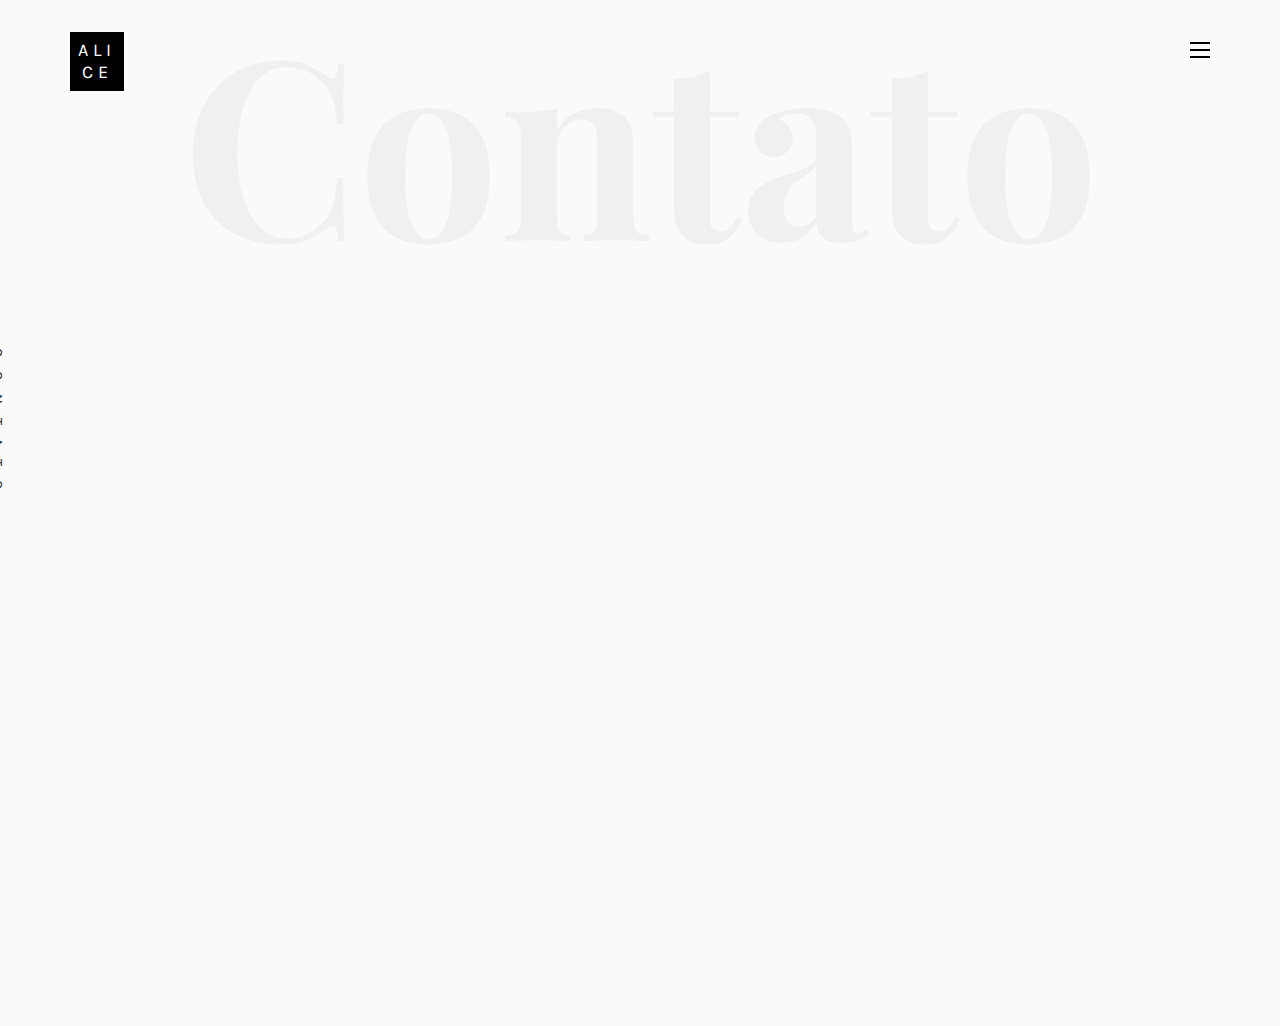
<file: contact.html>
<!DOCTYPE HTML>
<html>
	<head>
	<meta charset="utf-8">
	<meta http-equiv="X-UA-Compatible" content="IE=edge">
	<title>Portfólio Alice Lima</title>
	<meta name="viewport" content="width=device-width, initial-scale=1">
	<meta name="description" content="" />
	<meta name="keywords" content="" />
	<meta name="author" content="" />

  <!-- Facebook and Twitter integration -->
	<meta property="og:title" content=""/>
	<meta property="og:image" content=""/>
	<meta property="og:url" content=""/>
	<meta property="og:site_name" content=""/>
	<meta property="og:description" content=""/>
	<meta name="twitter:title" content="" />
	<meta name="twitter:image" content="" />
	<meta name="twitter:url" content="" />
	<meta name="twitter:card" content="" />

	<!-- Place favicon.ico and apple-touch-icon.png in the root directory -->
	<link rel="shortcut icon" href="favicon.ico">

	<link href="https://fonts.googleapis.com/css?family=Karla:400,700" rel="stylesheet">
	<link href="https://fonts.googleapis.com/css?family=Playfair+Display:400,400i,700" rel="stylesheet">
	
	<!-- Animate.css -->
	<link rel="stylesheet" href="css/animate.css">
	<!-- Icomoon Icon Fonts-->
	<link rel="stylesheet" href="css/icomoon.css">
	<!-- Bootstrap  -->
	<link rel="stylesheet" href="css/bootstrap.css">
	<!-- Owl Carousel -->
	<link rel="stylesheet" href="css/owl.carousel.min.css">
	<link rel="stylesheet" href="css/owl.theme.default.min.css">
	<!-- Magnific Popup -->
	<link rel="stylesheet" href="css/magnific-popup.css">

	<link rel="stylesheet" href="css/style.css">


	<!-- Modernizr JS -->
	<script src="js/modernizr-2.6.2.min.js"></script>
	<!-- FOR IE9 below -->
	<!--[if lt IE 9]>
	<script src="js/respond.min.js"></script>
	<![endif]-->

	</head>
	<body>

	<nav id="colorlib-main-nav" role="navigation">
		<a href="#" class="js-colorlib-nav-toggle colorlib-nav-toggle active"><i></i></a>
		<div class="js-fullheight colorlib-table">
			<div class="colorlib-table-cell js-fullheight">
				<div class="row">
					<div class="col-md-12">
						<div class="form-group">
							<input type="text" class="form-control" id="search" placeholder="Enter any key to search...">
							<button type="submit" class="btn btn-primary"><i class="icon-search3"></i></button>
						</div>
					</div>
				</div>
				<div class="row">
					<div class="col-md-12">
						<ul>
							<li><a href="index.html">Home</a></li>
							<li><a href="work.html">Portfólio</a></li>
							<li><a href="skills.html">Skills</a></li>
							<li><a href="contact.html">Contato</a></li>
						</ul>
					</div>
				</div>
			</div>
		</div>
	</nav>
	
	<div id="colorlib-page">
		<header>
			<div class="container">
				<div class="row">
					<div class="col-md-12">
						<div class="colorlib-navbar-brand">
							<a class="colorlib-logo" href="index.html"><span>Ali</span><span>ce</span></a>
						</div>
						<a href="#" class="js-colorlib-nav-toggle colorlib-nav-toggle"><i></i></a>
					</div>
				</div>
			</div>
		</header>
		
		<div id="colorlib-contact">
			<div class="container">
				<div class="row text-center">
					<h2 class="bold">Contato</h2>
				</div>
				<div class="row">
					<div class="col-md-12 col-md-offset-0 text-center animate-box intro-heading">
						<span>Contato</span>
						<h2>Contact Me</h2>
					</div>
				</div>
				<div class="row">
					<div class="col-md-12">
						<div class="rotate">
							<h2 class="heading">Contato</h2>
						</div>
					</div>
				</div>
				<div class="row">
					<div class="col-md-12 col-md-offset-0">
						<div class="row">
							<div class="col-md-4 animate-box">
								<h3>Informações de contato</h3>
								<ul class="contact-info">
									<li><span><i class="icon-phone4"></i></span>+55 41 996660982</li>
									<li><span><i class="icon-envelope2"></i></span><a href="mailto:leriasler@gmail.com">leriasler@gmail.com</a></li>
									<li><span><i class="icon-code"></i></span><a href="http://www.linkedin.com/in/alice-lima-3536a8259"><i class="icon-linkedin"></i></a>
									<a href="https://github.com/alicelerias"><i class="icon-github"></i></a></li>
								</ul>
							</div>
						</div>
					</div>
				</div>
			</div>
		</div>

		<footer>
			<div id="footer">
				<div class="container">
					<div class="row">
						
					<div class="row">
						<div class="col-md-12 text-center">
						
						</div>
					</div>
				</div>
			</div>
		</footer>
	
	</div>

	<!-- jQuery -->
	<script src="js/jquery.min.js"></script>
	<!-- jQuery Easing -->
	<script src="js/jquery.easing.1.3.js"></script>
	<!-- Bootstrap -->
	<script src="js/bootstrap.min.js"></script>
	<!-- Waypoints -->
	<script src="js/jquery.waypoints.min.js"></script>
	<!-- Owl Carousel -->
	<script src="js/owl.carousel.min.js"></script>
	<!-- Magnific Popup -->
	<script src="js/jquery.magnific-popup.min.js"></script>
	<script src="js/magnific-popup-options.js"></script>

	<!-- Main JS (Do not remove) -->
	<script src="js/main.js"></script>

	</body>
</html>
</file>
<file: css/icomoon.css>
@font-face {
  font-family: 'icomoon';
  src:  url('fonts/icomoon.eot?tmere9');
  src:  url('fonts/icomoon.eot?tmere9#iefix') format('embedded-opentype'),
    url('fonts/icomoon.ttf?tmere9') format('truetype'),
    url('fonts/icomoon.woff?tmere9') format('woff'),
    url('fonts/icomoon.svg?tmere9#icomoon') format('svg');
  font-weight: normal;
  font-style: normal;
}

[class^="icon-"], [class*=" icon-"] {
  /* use !important to prevent issues with browser extensions that change fonts */
  font-family: 'icomoon' !important;
  speak: none;
  font-style: normal;
  font-weight: normal;
  font-variant: normal;
  text-transform: none;
  line-height: 1;

  /* Better Font Rendering =========== */
  -webkit-font-smoothing: antialiased;
  -moz-osx-font-smoothing: grayscale;
}

.icon-activity:before {
  content: "\e900";
}
.icon-airplay:before {
  content: "\e901";
}
.icon-alert-circle:before {
  content: "\e902";
}
.icon-alert-octagon:before {
  content: "\e903";
}
.icon-alert-triangle:before {
  content: "\e904";
}
.icon-align-center:before {
  content: "\e905";
}
.icon-align-justify:before {
  content: "\e906";
}
.icon-align-left:before {
  content: "\e907";
}
.icon-align-right:before {
  content: "\e908";
}
.icon-anchor:before {
  content: "\e909";
}
.icon-aperture:before {
  content: "\e90a";
}
.icon-arrow-down3:before {
  content: "\e90b";
}
.icon-arrow-down-circle:before {
  content: "\e90c";
}
.icon-arrow-down-left3:before {
  content: "\e90d";
}
.icon-arrow-down-right3:before {
  content: "\e90e";
}
.icon-arrow-left3:before {
  content: "\e90f";
}
.icon-arrow-left-circle:before {
  content: "\e910";
}
.icon-arrow-right3:before {
  content: "\e911";
}
.icon-arrow-right-circle:before {
  content: "\e912";
}
.icon-arrow-up3:before {
  content: "\e913";
}
.icon-arrow-up-circle:before {
  content: "\e914";
}
.icon-arrow-up-left3:before {
  content: "\e915";
}
.icon-arrow-up-right3:before {
  content: "\e916";
}
.icon-at-sign:before {
  content: "\e917";
}
.icon-award:before {
  content: "\e918";
}
.icon-bar-chart:before {
  content: "\e919";
}
.icon-bar-chart-2:before {
  content: "\e91a";
}
.icon-battery:before {
  content: "\e91b";
}
.icon-battery-charging:before {
  content: "\e91c";
}
.icon-bell2:before {
  content: "\e91d";
}
.icon-bell-off:before {
  content: "\e91e";
}
.icon-bluetooth:before {
  content: "\e91f";
}
.icon-bold2:before {
  content: "\e920";
}
.icon-book2:before {
  content: "\e921";
}
.icon-book-open:before {
  content: "\e922";
}
.icon-bookmark2:before {
  content: "\e923";
}
.icon-box:before {
  content: "\e924";
}
.icon-briefcase2:before {
  content: "\e925";
}
.icon-calendar2:before {
  content: "\e926";
}
.icon-camera2:before {
  content: "\e927";
}
.icon-camera-off:before {
  content: "\e928";
}
.icon-cast:before {
  content: "\e929";
}
.icon-check:before {
  content: "\e92a";
}
.icon-check-circle:before {
  content: "\e92b";
}
.icon-check-square:before {
  content: "\e92c";
}
.icon-chevron-down:before {
  content: "\e92d";
}
.icon-chevron-left:before {
  content: "\e92e";
}
.icon-chevron-right:before {
  content: "\e92f";
}
.icon-chevron-up:before {
  content: "\e930";
}
.icon-chevrons-down:before {
  content: "\e931";
}
.icon-chevrons-left:before {
  content: "\e932";
}
.icon-chevrons-right:before {
  content: "\e933";
}
.icon-chevrons-up:before {
  content: "\e934";
}
.icon-chrome2:before {
  content: "\e935";
}
.icon-circle:before {
  content: "\e936";
}
.icon-clipboard2:before {
  content: "\e937";
}
.icon-clock3:before {
  content: "\e938";
}
.icon-cloud2:before {
  content: "\e939";
}
.icon-cloud-drizzle:before {
  content: "\e93a";
}
.icon-cloud-lightning:before {
  content: "\e93b";
}
.icon-cloud-off:before {
  content: "\e93c";
}
.icon-cloud-rain:before {
  content: "\e93d";
}
.icon-cloud-snow:before {
  content: "\e93e";
}
.icon-code:before {
  content: "\e93f";
}
.icon-codepen2:before {
  content: "\e940";
}
.icon-command2:before {
  content: "\e941";
}
.icon-compass3:before {
  content: "\e942";
}
.icon-copy2:before {
  content: "\e943";
}
.icon-corner-down-left:before {
  content: "\e944";
}
.icon-corner-down-right:before {
  content: "\e945";
}
.icon-corner-left-down:before {
  content: "\e946";
}
.icon-corner-left-up:before {
  content: "\e947";
}
.icon-corner-right-down:before {
  content: "\e948";
}
.icon-corner-right-up:before {
  content: "\e949";
}
.icon-corner-up-left:before {
  content: "\e94a";
}
.icon-corner-up-right:before {
  content: "\e94b";
}
.icon-cpu:before {
  content: "\e94c";
}
.icon-credit-card2:before {
  content: "\e94d";
}
.icon-crop2:before {
  content: "\e94e";
}
.icon-crosshair:before {
  content: "\e94f";
}
.icon-database2:before {
  content: "\e950";
}
.icon-delete:before {
  content: "\e951";
}
.icon-disc:before {
  content: "\e952";
}
.icon-dollar-sign:before {
  content: "\e953";
}
.icon-download4:before {
  content: "\e954";
}
.icon-download-cloud:before {
  content: "\e955";
}
.icon-droplet2:before {
  content: "\e956";
}
.icon-edit:before {
  content: "\e957";
}
.icon-edit-2:before {
  content: "\e958";
}
.icon-edit-3:before {
  content: "\e959";
}
.icon-external-link:before {
  content: "\e95a";
}
.icon-eye2:before {
  content: "\e95b";
}
.icon-eye-off:before {
  content: "\e95c";
}
.icon-facebook3:before {
  content: "\e95d";
}
.icon-fast-forward:before {
  content: "\e95e";
}
.icon-feather:before {
  content: "\e95f";
}
.icon-file:before {
  content: "\e960";
}
.icon-file-minus:before {
  content: "\e961";
}
.icon-file-plus:before {
  content: "\e962";
}
.icon-file-text3:before {
  content: "\e963";
}
.icon-film2:before {
  content: "\e964";
}
.icon-filter2:before {
  content: "\e965";
}
.icon-flag2:before {
  content: "\e966";
}
.icon-folder2:before {
  content: "\e967";
}
.icon-folder-minus2:before {
  content: "\e968";
}
.icon-folder-plus2:before {
  content: "\e969";
}
.icon-git-branch:before {
  content: "\e96a";
}
.icon-git-commit:before {
  content: "\e96b";
}
.icon-git-merge:before {
  content: "\e96c";
}
.icon-git-pull-request:before {
  content: "\e96d";
}
.icon-github2:before {
  content: "\e96e";
}
.icon-gitlab:before {
  content: "\e96f";
}
.icon-globe:before {
  content: "\e970";
}
.icon-grid:before {
  content: "\e971";
}
.icon-hard-drive:before {
  content: "\e972";
}
.icon-hash:before {
  content: "\e973";
}
.icon-headphones2:before {
  content: "\e974";
}
.icon-heart2:before {
  content: "\e975";
}
.icon-help-circle:before {
  content: "\e976";
}
.icon-home4:before {
  content: "\e977";
}
.icon-image2:before {
  content: "\e978";
}
.icon-inbox:before {
  content: "\e979";
}
.icon-info2:before {
  content: "\e97a";
}
.icon-instagram2:before {
  content: "\e97b";
}
.icon-italic2:before {
  content: "\e97c";
}
.icon-layers:before {
  content: "\e97d";
}
.icon-layout:before {
  content: "\e97e";
}
.icon-life-buoy:before {
  content: "\e97f";
}
.icon-link2:before {
  content: "\e980";
}
.icon-link-2:before {
  content: "\e981";
}
.icon-linkedin3:before {
  content: "\e982";
}
.icon-list3:before {
  content: "\e983";
}
.icon-loader:before {
  content: "\e984";
}
.icon-lock2:before {
  content: "\e985";
}
.icon-log-in:before {
  content: "\e986";
}
.icon-log-out:before {
  content: "\e987";
}
.icon-mail5:before {
  content: "\e988";
}
.icon-map3:before {
  content: "\e989";
}
.icon-map-pin:before {
  content: "\e98a";
}
.icon-maximize:before {
  content: "\e98b";
}
.icon-maximize-2:before {
  content: "\e98c";
}
.icon-menu5:before {
  content: "\e98d";
}
.icon-message-circle:before {
  content: "\e98e";
}
.icon-message-square:before {
  content: "\e98f";
}
.icon-mic2:before {
  content: "\e990";
}
.icon-mic-off:before {
  content: "\e991";
}
.icon-minimize:before {
  content: "\e992";
}
.icon-minimize-2:before {
  content: "\e993";
}
.icon-minus2:before {
  content: "\e994";
}
.icon-minus-circle:before {
  content: "\e995";
}
.icon-minus-square:before {
  content: "\e996";
}
.icon-monitor:before {
  content: "\e997";
}
.icon-moon:before {
  content: "\e998";
}
.icon-more-horizontal:before {
  content: "\e999";
}
.icon-more-vertical:before {
  content: "\e99a";
}
.icon-move:before {
  content: "\e99b";
}
.icon-music2:before {
  content: "\e99c";
}
.icon-navigation:before {
  content: "\e99d";
}
.icon-navigation-2:before {
  content: "\e99e";
}
.icon-octagon:before {
  content: "\e99f";
}
.icon-package:before {
  content: "\e9a0";
}
.icon-paperclip:before {
  content: "\e9a1";
}
.icon-pause3:before {
  content: "\e9a2";
}
.icon-pause-circle:before {
  content: "\e9a3";
}
.icon-percent:before {
  content: "\e9a4";
}
.icon-phone2:before {
  content: "\e9a5";
}
.icon-phone-call:before {
  content: "\e9a6";
}
.icon-phone-forwarded:before {
  content: "\e9a7";
}
.icon-phone-incoming:before {
  content: "\e9a8";
}
.icon-phone-missed:before {
  content: "\e9a9";
}
.icon-phone-off:before {
  content: "\e9aa";
}
.icon-phone-outgoing:before {
  content: "\e9ab";
}
.icon-pie-chart2:before {
  content: "\e9ac";
}
.icon-play4:before {
  content: "\e9ad";
}
.icon-play-circle:before {
  content: "\e9ae";
}
.icon-plus2:before {
  content: "\e9af";
}
.icon-plus-circle:before {
  content: "\e9b0";
}
.icon-plus-square:before {
  content: "\e9b1";
}
.icon-pocket:before {
  content: "\e9b2";
}
.icon-power2:before {
  content: "\e9b3";
}
.icon-printer2:before {
  content: "\e9b4";
}
.icon-radio:before {
  content: "\e9b5";
}
.icon-refresh-ccw:before {
  content: "\e9b6";
}
.icon-refresh-cw:before {
  content: "\e9b7";
}
.icon-repeat:before {
  content: "\e9b8";
}
.icon-rewind:before {
  content: "\e9b9";
}
.icon-rotate-ccw:before {
  content: "\e9ba";
}
.icon-rotate-cw:before {
  content: "\e9bb";
}
.icon-rss3:before {
  content: "\e9bc";
}
.icon-save:before {
  content: "\e9bd";
}
.icon-scissors2:before {
  content: "\e9be";
}
.icon-search2:before {
  content: "\e9bf";
}
.icon-send:before {
  content: "\e9c0";
}
.icon-server:before {
  content: "\e9c1";
}
.icon-settings:before {
  content: "\e9c2";
}
.icon-share3:before {
  content: "\e9c3";
}
.icon-share-2:before {
  content: "\e9c4";
}
.icon-shield2:before {
  content: "\e9c5";
}
.icon-shield-off:before {
  content: "\e9c6";
}
.icon-shopping-bag:before {
  content: "\e9c7";
}
.icon-shopping-cart:before {
  content: "\e9c8";
}
.icon-shuffle2:before {
  content: "\e9c9";
}
.icon-sidebar:before {
  content: "\e9ca";
}
.icon-skip-back:before {
  content: "\e9cb";
}
.icon-skip-forward:before {
  content: "\e9cc";
}
.icon-slack:before {
  content: "\e9cd";
}
.icon-slash:before {
  content: "\e9ce";
}
.icon-sliders:before {
  content: "\e9cf";
}
.icon-smartphone:before {
  content: "\e9d0";
}
.icon-speaker:before {
  content: "\e9d1";
}
.icon-square:before {
  content: "\e9d2";
}
.icon-star:before {
  content: "\e9d3";
}
.icon-stop-circle:before {
  content: "\e9d4";
}
.icon-sun2:before {
  content: "\e9d5";
}
.icon-sunrise:before {
  content: "\e9d6";
}
.icon-sunset:before {
  content: "\e9d7";
}
.icon-tablet2:before {
  content: "\e9d8";
}
.icon-tag:before {
  content: "\e9d9";
}
.icon-target2:before {
  content: "\e9da";
}
.icon-terminal2:before {
  content: "\e9db";
}
.icon-thermometer:before {
  content: "\e9dc";
}
.icon-thumbs-down:before {
  content: "\e9dd";
}
.icon-thumbs-up:before {
  content: "\e9de";
}
.icon-toggle-left:before {
  content: "\e9df";
}
.icon-toggle-right:before {
  content: "\e9e0";
}
.icon-trash:before {
  content: "\e9e1";
}
.icon-trash-2:before {
  content: "\e9e2";
}
.icon-trending-down:before {
  content: "\e9e3";
}
.icon-trending-up:before {
  content: "\e9e4";
}
.icon-triangle:before {
  content: "\e9e5";
}
.icon-truck2:before {
  content: "\e9e6";
}
.icon-tv2:before {
  content: "\e9e7";
}
.icon-twitter2:before {
  content: "\e9e8";
}
.icon-type:before {
  content: "\e9e9";
}
.icon-umbrella:before {
  content: "\e9ea";
}
.icon-underline2:before {
  content: "\e9eb";
}
.icon-unlock:before {
  content: "\e9ec";
}
.icon-upload4:before {
  content: "\e9ed";
}
.icon-upload-cloud:before {
  content: "\e9ee";
}
.icon-user2:before {
  content: "\e9ef";
}
.icon-user-check2:before {
  content: "\e9f0";
}
.icon-user-minus2:before {
  content: "\e9f1";
}
.icon-user-plus2:before {
  content: "\e9f2";
}
.icon-user-x:before {
  content: "\e9f3";
}
.icon-users2:before {
  content: "\e9f4";
}
.icon-video:before {
  content: "\e9f5";
}
.icon-video-off:before {
  content: "\e9f6";
}
.icon-voicemail:before {
  content: "\e9f7";
}
.icon-volume:before {
  content: "\e9f8";
}
.icon-volume-1:before {
  content: "\e9f9";
}
.icon-volume-2:before {
  content: "\e9fa";
}
.icon-volume-x:before {
  content: "\e9fb";
}
.icon-watch:before {
  content: "\e9fc";
}
.icon-wifi:before {
  content: "\e9fd";
}
.icon-wifi-off:before {
  content: "\e9fe";
}
.icon-wind:before {
  content: "\e9ff";
}
.icon-x:before {
  content: "\ea00";
}
.icon-x-circle:before {
  content: "\ea01";
}
.icon-x-square:before {
  content: "\ea02";
}
.icon-zap:before {
  content: "\ea03";
}
.icon-zap-off:before {
  content: "\ea04";
}
.icon-zoom-in2:before {
  content: "\ea05";
}
.icon-zoom-out2:before {
  content: "\ea06";
}
.icon-times:before {
  content: "\ea07";
}
.icon-tick:before {
  content: "\ea08";
}
.icon-plus3:before {
  content: "\ea09";
}
.icon-minus3:before {
  content: "\ea0a";
}
.icon-equals:before {
  content: "\ea0b";
}
.icon-divide:before {
  content: "\ea0c";
}
.icon-chevron-right2:before {
  content: "\ea0d";
}
.icon-chevron-left2:before {
  content: "\ea0e";
}
.icon-arrow-right-thick:before {
  content: "\ea0f";
}
.icon-arrow-left-thick:before {
  content: "\ea10";
}
.icon-th-small:before {
  content: "\ea11";
}
.icon-th-menu:before {
  content: "\ea12";
}
.icon-th-list:before {
  content: "\ea13";
}
.icon-th-large:before {
  content: "\ea14";
}
.icon-home5:before {
  content: "\ea15";
}
.icon-arrow-forward:before {
  content: "\ea16";
}
.icon-arrow-back:before {
  content: "\ea17";
}
.icon-rss4:before {
  content: "\ea18";
}
.icon-location3:before {
  content: "\ea19";
}
.icon-link3:before {
  content: "\ea1a";
}
.icon-image3:before {
  content: "\ea1b";
}
.icon-arrow-up-thick:before {
  content: "\ea1c";
}
.icon-arrow-down-thick:before {
  content: "\ea1d";
}
.icon-starburst:before {
  content: "\ea1e";
}
.icon-starburst-outline:before {
  content: "\ea1f";
}
.icon-star2:before {
  content: "\ea20";
}
.icon-flow-children:before {
  content: "\ea21";
}
.icon-export:before {
  content: "\ea22";
}
.icon-delete2:before {
  content: "\ea23";
}
.icon-delete-outline:before {
  content: "\ea24";
}
.icon-cloud-storage:before {
  content: "\ea25";
}
.icon-wi-fi:before {
  content: "\ea26";
}
.icon-heart3:before {
  content: "\ea27";
}
.icon-flash:before {
  content: "\ea28";
}
.icon-cancel:before {
  content: "\ea29";
}
.icon-backspace:before {
  content: "\ea2a";
}
.icon-attachment2:before {
  content: "\ea2b";
}
.icon-arrow-move:before {
  content: "\ea2c";
}
.icon-warning2:before {
  content: "\ea2d";
}
.icon-user3:before {
  content: "\ea2e";
}
.icon-radar:before {
  content: "\ea2f";
}
.icon-lock-open:before {
  content: "\ea30";
}
.icon-lock-closed:before {
  content: "\ea31";
}
.icon-location-arrow:before {
  content: "\ea32";
}
.icon-info3:before {
  content: "\ea33";
}
.icon-user-delete:before {
  content: "\ea34";
}
.icon-user-add:before {
  content: "\ea35";
}
.icon-media-pause:before {
  content: "\ea36";
}
.icon-group:before {
  content: "\ea37";
}
.icon-chart-pie:before {
  content: "\ea38";
}
.icon-chart-line:before {
  content: "\ea39";
}
.icon-chart-bar:before {
  content: "\ea3a";
}
.icon-chart-area:before {
  content: "\ea3b";
}
.icon-video2:before {
  content: "\ea3c";
}
.icon-point-of-interest:before {
  content: "\ea3d";
}
.icon-infinity:before {
  content: "\ea3e";
}
.icon-globe2:before {
  content: "\ea3f";
}
.icon-eye3:before {
  content: "\ea40";
}
.icon-cog2:before {
  content: "\ea41";
}
.icon-camera3:before {
  content: "\ea42";
}
.icon-upload5:before {
  content: "\ea43";
}
.icon-scissors3:before {
  content: "\ea44";
}
.icon-refresh:before {
  content: "\ea45";
}
.icon-pin:before {
  content: "\ea46";
}
.icon-key3:before {
  content: "\ea47";
}
.icon-info-large:before {
  content: "\ea48";
}
.icon-eject2:before {
  content: "\ea49";
}
.icon-download5:before {
  content: "\ea4a";
}
.icon-zoom:before {
  content: "\ea4b";
}
.icon-zoom-out3:before {
  content: "\ea4c";
}
.icon-zoom-in3:before {
  content: "\ea4d";
}
.icon-sort-numerically:before {
  content: "\ea4e";
}
.icon-sort-alphabetically:before {
  content: "\ea4f";
}
.icon-input-checked:before {
  content: "\ea50";
}
.icon-calender:before {
  content: "\ea51";
}
.icon-world:before {
  content: "\ea52";
}
.icon-notes:before {
  content: "\ea53";
}
.icon-code2:before {
  content: "\ea54";
}
.icon-arrow-sync:before {
  content: "\ea55";
}
.icon-arrow-shuffle:before {
  content: "\ea56";
}
.icon-arrow-repeat:before {
  content: "\ea57";
}
.icon-arrow-minimise:before {
  content: "\ea58";
}
.icon-arrow-maximise:before {
  content: "\ea59";
}
.icon-arrow-loop:before {
  content: "\ea5a";
}
.icon-anchor2:before {
  content: "\ea5b";
}
.icon-spanner:before {
  content: "\ea5c";
}
.icon-puzzle:before {
  content: "\ea5d";
}
.icon-power3:before {
  content: "\ea5e";
}
.icon-plane:before {
  content: "\ea5f";
}
.icon-pi:before {
  content: "\ea60";
}
.icon-phone3:before {
  content: "\ea61";
}
.icon-microphone:before {
  content: "\ea62";
}
.icon-media-rewind:before {
  content: "\ea63";
}
.icon-flag3:before {
  content: "\ea64";
}
.icon-adjust-brightness:before {
  content: "\ea65";
}
.icon-waves:before {
  content: "\ea66";
}
.icon-social-twitter:before {
  content: "\ea67";
}
.icon-social-facebook:before {
  content: "\ea68";
}
.icon-social-dribbble:before {
  content: "\ea69";
}
.icon-media-stop:before {
  content: "\ea6a";
}
.icon-media-record:before {
  content: "\ea6b";
}
.icon-media-play:before {
  content: "\ea6c";
}
.icon-media-fast-forward:before {
  content: "\ea6d";
}
.icon-media-eject:before {
  content: "\ea6e";
}
.icon-social-vimeo:before {
  content: "\ea6f";
}
.icon-social-tumbler:before {
  content: "\ea70";
}
.icon-social-skype:before {
  content: "\ea71";
}
.icon-social-pinterest:before {
  content: "\ea72";
}
.icon-social-linkedin:before {
  content: "\ea73";
}
.icon-social-last-fm:before {
  content: "\ea74";
}
.icon-social-github:before {
  content: "\ea75";
}
.icon-social-flickr:before {
  content: "\ea76";
}
.icon-at:before {
  content: "\ea77";
}
.icon-times-outline:before {
  content: "\ea78";
}
.icon-plus-outline:before {
  content: "\ea79";
}
.icon-minus-outline:before {
  content: "\ea7a";
}
.icon-tick-outline:before {
  content: "\ea7b";
}
.icon-th-large-outline:before {
  content: "\ea7c";
}
.icon-equals-outline:before {
  content: "\ea7d";
}
.icon-divide-outline:before {
  content: "\ea7e";
}
.icon-chevron-right-outline:before {
  content: "\ea7f";
}
.icon-chevron-left-outline:before {
  content: "\ea80";
}
.icon-arrow-right-outline:before {
  content: "\ea81";
}
.icon-arrow-left-outline:before {
  content: "\ea82";
}
.icon-th-small-outline:before {
  content: "\ea83";
}
.icon-th-menu-outline:before {
  content: "\ea84";
}
.icon-th-list-outline:before {
  content: "\ea85";
}
.icon-news:before {
  content: "\ea86";
}
.icon-home-outline:before {
  content: "\ea87";
}
.icon-arrow-up-outline:before {
  content: "\ea88";
}
.icon-arrow-forward-outline:before {
  content: "\ea89";
}
.icon-arrow-down-outline:before {
  content: "\ea8a";
}
.icon-arrow-back-outline:before {
  content: "\ea8b";
}
.icon-trash2:before {
  content: "\ea8c";
}
.icon-rss-outline:before {
  content: "\ea8d";
}
.icon-message:before {
  content: "\ea8e";
}
.icon-location-outline:before {
  content: "\ea8f";
}
.icon-link-outline:before {
  content: "\ea90";
}
.icon-image-outline:before {
  content: "\ea91";
}
.icon-export-outline:before {
  content: "\ea92";
}
.icon-cross2:before {
  content: "\ea93";
}
.icon-wi-fi-outline:before {
  content: "\ea94";
}
.icon-star-outline:before {
  content: "\ea95";
}
.icon-media-pause-outline:before {
  content: "\ea96";
}
.icon-mail6:before {
  content: "\ea97";
}
.icon-heart-outline:before {
  content: "\ea98";
}
.icon-flash-outline:before {
  content: "\ea99";
}
.icon-cancel-outline:before {
  content: "\ea9a";
}
.icon-beaker:before {
  content: "\ea9b";
}
.icon-arrow-move-outline:before {
  content: "\ea9c";
}
.icon-watch2:before {
  content: "\ea9d";
}
.icon-warning-outline:before {
  content: "\ea9e";
}
.icon-time:before {
  content: "\ea9f";
}
.icon-radar-outline:before {
  content: "\eaa0";
}
.icon-lock-open-outline:before {
  content: "\eaa1";
}
.icon-location-arrow-outline:before {
  content: "\eaa2";
}
.icon-info-outline:before {
  content: "\eaa3";
}
.icon-backspace-outline:before {
  content: "\eaa4";
}
.icon-attachment-outline:before {
  content: "\eaa5";
}
.icon-user-outline:before {
  content: "\eaa6";
}
.icon-user-delete-outline:before {
  content: "\eaa7";
}
.icon-user-add-outline:before {
  content: "\eaa8";
}
.icon-lock-closed-outline:before {
  content: "\eaa9";
}
.icon-group-outline:before {
  content: "\eaaa";
}
.icon-chart-pie-outline:before {
  content: "\eaab";
}
.icon-chart-line-outline:before {
  content: "\eaac";
}
.icon-chart-bar-outline:before {
  content: "\eaad";
}
.icon-chart-area-outline:before {
  content: "\eaae";
}
.icon-video-outline:before {
  content: "\eaaf";
}
.icon-point-of-interest-outline:before {
  content: "\eab0";
}
.icon-map4:before {
  content: "\eab1";
}
.icon-key-outline:before {
  content: "\eab2";
}
.icon-infinity-outline:before {
  content: "\eab3";
}
.icon-globe-outline:before {
  content: "\eab4";
}
.icon-eye-outline:before {
  content: "\eab5";
}
.icon-cog-outline:before {
  content: "\eab6";
}
.icon-camera-outline:before {
  content: "\eab7";
}
.icon-upload-outline:before {
  content: "\eab8";
}
.icon-support:before {
  content: "\eab9";
}
.icon-scissors-outline:before {
  content: "\eaba";
}
.icon-refresh-outline:before {
  content: "\eabb";
}
.icon-info-large-outline:before {
  content: "\eabc";
}
.icon-eject-outline:before {
  content: "\eabd";
}
.icon-download-outline:before {
  content: "\eabe";
}
.icon-battery-mid:before {
  content: "\eabf";
}
.icon-battery-low:before {
  content: "\eac0";
}
.icon-battery-high:before {
  content: "\eac1";
}
.icon-zoom-outline:before {
  content: "\eac2";
}
.icon-zoom-out-outline:before {
  content: "\eac3";
}
.icon-zoom-in-outline:before {
  content: "\eac4";
}
.icon-tag2:before {
  content: "\eac5";
}
.icon-tabs-outline:before {
  content: "\eac6";
}
.icon-pin-outline:before {
  content: "\eac7";
}
.icon-message-typing:before {
  content: "\eac8";
}
.icon-directions:before {
  content: "\eac9";
}
.icon-battery-full:before {
  content: "\eaca";
}
.icon-battery-charge:before {
  content: "\eacb";
}
.icon-pipette:before {
  content: "\eacc";
}
.icon-pencil3:before {
  content: "\eacd";
}
.icon-folder3:before {
  content: "\eace";
}
.icon-folder-delete:before {
  content: "\eacf";
}
.icon-folder-add:before {
  content: "\ead0";
}
.icon-edit2:before {
  content: "\ead1";
}
.icon-document:before {
  content: "\ead2";
}
.icon-document-delete:before {
  content: "\ead3";
}
.icon-document-add:before {
  content: "\ead4";
}
.icon-brush:before {
  content: "\ead5";
}
.icon-thumbs-up2:before {
  content: "\ead6";
}
.icon-thumbs-down2:before {
  content: "\ead7";
}
.icon-pen2:before {
  content: "\ead8";
}
.icon-sort-numerically-outline:before {
  content: "\ead9";
}
.icon-sort-alphabetically-outline:before {
  content: "\eada";
}
.icon-social-last-fm-circular:before {
  content: "\eadb";
}
.icon-social-github-circular:before {
  content: "\eadc";
}
.icon-compass4:before {
  content: "\eadd";
}
.icon-bookmark3:before {
  content: "\eade";
}
.icon-input-checked-outline:before {
  content: "\eadf";
}
.icon-code-outline:before {
  content: "\eae0";
}
.icon-calender-outline:before {
  content: "\eae1";
}
.icon-business-card:before {
  content: "\eae2";
}
.icon-arrow-up4:before {
  content: "\eae3";
}
.icon-arrow-sync-outline:before {
  content: "\eae4";
}
.icon-arrow-right4:before {
  content: "\eae5";
}
.icon-arrow-repeat-outline:before {
  content: "\eae6";
}
.icon-arrow-loop-outline:before {
  content: "\eae7";
}
.icon-arrow-left4:before {
  content: "\eae8";
}
.icon-flow-switch:before {
  content: "\eae9";
}
.icon-flow-parallel:before {
  content: "\eaea";
}
.icon-flow-merge:before {
  content: "\eaeb";
}
.icon-document-text:before {
  content: "\eaec";
}
.icon-clipboard3:before {
  content: "\eaed";
}
.icon-calculator2:before {
  content: "\eaee";
}
.icon-arrow-minimise-outline:before {
  content: "\eaef";
}
.icon-arrow-maximise-outline:before {
  content: "\eaf0";
}
.icon-arrow-down4:before {
  content: "\eaf1";
}
.icon-gift2:before {
  content: "\eaf2";
}
.icon-film3:before {
  content: "\eaf3";
}
.icon-database3:before {
  content: "\eaf4";
}
.icon-bell3:before {
  content: "\eaf5";
}
.icon-anchor-outline:before {
  content: "\eaf6";
}
.icon-adjust-contrast:before {
  content: "\eaf7";
}
.icon-world-outline:before {
  content: "\eaf8";
}
.icon-shopping-bag2:before {
  content: "\eaf9";
}
.icon-power-outline:before {
  content: "\eafa";
}
.icon-notes-outline:before {
  content: "\eafb";
}
.icon-device-tablet:before {
  content: "\eafc";
}
.icon-device-phone:before {
  content: "\eafd";
}
.icon-device-laptop:before {
  content: "\eafe";
}
.icon-device-desktop:before {
  content: "\eaff";
}
.icon-briefcase3:before {
  content: "\eb00";
}
.icon-stopwatch2:before {
  content: "\eb01";
}
.icon-spanner-outline:before {
  content: "\eb02";
}
.icon-puzzle-outline:before {
  content: "\eb03";
}
.icon-printer3:before {
  content: "\eb04";
}
.icon-pi-outline:before {
  content: "\eb05";
}
.icon-lightbulb:before {
  content: "\eb06";
}
.icon-flag-outline:before {
  content: "\eb07";
}
.icon-contacts:before {
  content: "\eb08";
}
.icon-archive:before {
  content: "\eb09";
}
.icon-weather-stormy:before {
  content: "\eb0a";
}
.icon-weather-shower:before {
  content: "\eb0b";
}
.icon-weather-partly-sunny:before {
  content: "\eb0c";
}
.icon-weather-downpour:before {
  content: "\eb0d";
}
.icon-weather-cloudy:before {
  content: "\eb0e";
}
.icon-plane-outline:before {
  content: "\eb0f";
}
.icon-phone-outline:before {
  content: "\eb10";
}
.icon-microphone-outline:before {
  content: "\eb11";
}
.icon-weather-windy:before {
  content: "\eb12";
}
.icon-weather-windy-cloudy:before {
  content: "\eb13";
}
.icon-weather-sunny:before {
  content: "\eb14";
}
.icon-weather-snow:before {
  content: "\eb15";
}
.icon-weather-night:before {
  content: "\eb16";
}
.icon-media-stop-outline:before {
  content: "\eb17";
}
.icon-media-rewind-outline:before {
  content: "\eb18";
}
.icon-media-record-outline:before {
  content: "\eb19";
}
.icon-media-play-outline:before {
  content: "\eb1a";
}
.icon-media-fast-forward-outline:before {
  content: "\eb1b";
}
.icon-media-eject-outline:before {
  content: "\eb1c";
}
.icon-wine:before {
  content: "\eb1d";
}
.icon-waves-outline:before {
  content: "\eb1e";
}
.icon-ticket2:before {
  content: "\eb1f";
}
.icon-tags:before {
  content: "\eb20";
}
.icon-plug:before {
  content: "\eb21";
}
.icon-headphones3:before {
  content: "\eb22";
}
.icon-credit-card3:before {
  content: "\eb23";
}
.icon-coffee:before {
  content: "\eb24";
}
.icon-book3:before {
  content: "\eb25";
}
.icon-beer:before {
  content: "\eb26";
}
.icon-volume2:before {
  content: "\eb27";
}
.icon-volume-up:before {
  content: "\eb28";
}
.icon-volume-mute3:before {
  content: "\eb29";
}
.icon-volume-down:before {
  content: "\eb2a";
}
.icon-social-vimeo-circular:before {
  content: "\eb2b";
}
.icon-social-twitter-circular:before {
  content: "\eb2c";
}
.icon-social-pinterest-circular:before {
  content: "\eb2d";
}
.icon-social-linkedin-circular:before {
  content: "\eb2e";
}
.icon-social-facebook-circular:before {
  content: "\eb2f";
}
.icon-social-dribbble-circular:before {
  content: "\eb30";
}
.icon-tree2:before {
  content: "\eb31";
}
.icon-thermometer2:before {
  content: "\eb32";
}
.icon-social-tumbler-circular:before {
  content: "\eb33";
}
.icon-social-skype-outline:before {
  content: "\eb34";
}
.icon-social-flickr-circular:before {
  content: "\eb35";
}
.icon-social-at-circular:before {
  content: "\eb36";
}
.icon-shopping-cart2:before {
  content: "\eb37";
}
.icon-messages:before {
  content: "\eb38";
}
.icon-leaf2:before {
  content: "\eb39";
}
.icon-feather2:before {
  content: "\eb3a";
}
.icon-box2:before {
  content: "\eb3b";
}
.icon-write:before {
  content: "\eb3c";
}
.icon-clock4:before {
  content: "\eb3d";
}
.icon-reply2:before {
  content: "\eb3e";
}
.icon-reply-all:before {
  content: "\eb3f";
}
.icon-forward4:before {
  content: "\eb40";
}
.icon-flag4:before {
  content: "\eb41";
}
.icon-search3:before {
  content: "\eb42";
}
.icon-trash3:before {
  content: "\eb43";
}
.icon-envelope:before {
  content: "\eb44";
}
.icon-bubble3:before {
  content: "\eb45";
}
.icon-bubbles5:before {
  content: "\eb46";
}
.icon-user4:before {
  content: "\eb47";
}
.icon-users3:before {
  content: "\eb48";
}
.icon-cloud3:before {
  content: "\eb49";
}
.icon-download6:before {
  content: "\eb4a";
}
.icon-upload6:before {
  content: "\eb4b";
}
.icon-rain:before {
  content: "\eb4c";
}
.icon-sun3:before {
  content: "\eb4d";
}
.icon-moon2:before {
  content: "\eb4e";
}
.icon-bell4:before {
  content: "\eb4f";
}
.icon-folder4:before {
  content: "\eb50";
}
.icon-pin2:before {
  content: "\eb51";
}
.icon-sound:before {
  content: "\eb52";
}
.icon-microphone2:before {
  content: "\eb53";
}
.icon-camera4:before {
  content: "\eb54";
}
.icon-image4:before {
  content: "\eb55";
}
.icon-cog3:before {
  content: "\eb56";
}
.icon-calendar3:before {
  content: "\eb57";
}
.icon-book4:before {
  content: "\eb58";
}
.icon-map-marker:before {
  content: "\eb59";
}
.icon-store:before {
  content: "\eb5a";
}
.icon-support2:before {
  content: "\eb5b";
}
.icon-tag3:before {
  content: "\eb5c";
}
.icon-heart4:before {
  content: "\eb5d";
}
.icon-video-camera2:before {
  content: "\eb5e";
}
.icon-trophy2:before {
  content: "\eb5f";
}
.icon-cart2:before {
  content: "\eb60";
}
.icon-eye4:before {
  content: "\eb61";
}
.icon-cancel2:before {
  content: "\eb62";
}
.icon-chart:before {
  content: "\eb63";
}
.icon-target3:before {
  content: "\eb64";
}
.icon-printer4:before {
  content: "\eb65";
}
.icon-location4:before {
  content: "\eb66";
}
.icon-bookmark4:before {
  content: "\eb67";
}
.icon-monitor2:before {
  content: "\eb68";
}
.icon-cross3:before {
  content: "\eb69";
}
.icon-plus4:before {
  content: "\eb6a";
}
.icon-left:before {
  content: "\eb6b";
}
.icon-up:before {
  content: "\eb6c";
}
.icon-browser:before {
  content: "\eb6d";
}
.icon-windows2:before {
  content: "\eb6e";
}
.icon-switch2:before {
  content: "\eb6f";
}
.icon-dashboard:before {
  content: "\eb70";
}
.icon-play5:before {
  content: "\eb71";
}
.icon-fast-forward2:before {
  content: "\eb72";
}
.icon-next3:before {
  content: "\eb73";
}
.icon-refresh2:before {
  content: "\eb74";
}
.icon-film4:before {
  content: "\eb75";
}
.icon-home6:before {
  content: "\eb76";
}
.icon-home:before {
  content: "\eb77";
}
.icon-home2:before {
  content: "\eb78";
}
.icon-home3:before {
  content: "\eb79";
}
.icon-office:before {
  content: "\eb7a";
}
.icon-newspaper:before {
  content: "\eb7b";
}
.icon-pencil:before {
  content: "\eb7c";
}
.icon-pencil2:before {
  content: "\eb7d";
}
.icon-quill:before {
  content: "\eb7e";
}
.icon-pen:before {
  content: "\eb7f";
}
.icon-blog:before {
  content: "\eb80";
}
.icon-eyedropper:before {
  content: "\eb81";
}
.icon-droplet:before {
  content: "\eb82";
}
.icon-paint-format:before {
  content: "\eb83";
}
.icon-image:before {
  content: "\eb84";
}
.icon-images:before {
  content: "\eb85";
}
.icon-camera:before {
  content: "\eb86";
}
.icon-headphones:before {
  content: "\eb87";
}
.icon-music:before {
  content: "\eb88";
}
.icon-play:before {
  content: "\eb89";
}
.icon-film:before {
  content: "\eb8a";
}
.icon-video-camera:before {
  content: "\eb8b";
}
.icon-dice:before {
  content: "\eb8c";
}
.icon-pacman:before {
  content: "\eb8d";
}
.icon-spades:before {
  content: "\eb8e";
}
.icon-clubs:before {
  content: "\eb8f";
}
.icon-diamonds:before {
  content: "\eb90";
}
.icon-bullhorn:before {
  content: "\eb91";
}
.icon-connection:before {
  content: "\eb92";
}
.icon-podcast:before {
  content: "\eb93";
}
.icon-feed:before {
  content: "\eb94";
}
.icon-mic:before {
  content: "\eb95";
}
.icon-book:before {
  content: "\eb96";
}
.icon-books:before {
  content: "\eb97";
}
.icon-library:before {
  content: "\eb98";
}
.icon-file-text:before {
  content: "\eb99";
}
.icon-profile:before {
  content: "\eb9a";
}
.icon-file-empty:before {
  content: "\eb9b";
}
.icon-files-empty:before {
  content: "\eb9c";
}
.icon-file-text2:before {
  content: "\eb9d";
}
.icon-file-picture:before {
  content: "\eb9e";
}
.icon-file-music:before {
  content: "\eb9f";
}
.icon-file-play:before {
  content: "\eba0";
}
.icon-file-video:before {
  content: "\eba1";
}
.icon-file-zip:before {
  content: "\eba2";
}
.icon-copy:before {
  content: "\eba3";
}
.icon-paste:before {
  content: "\eba4";
}
.icon-stack:before {
  content: "\eba5";
}
.icon-folder:before {
  content: "\eba6";
}
.icon-folder-open:before {
  content: "\eba7";
}
.icon-folder-plus:before {
  content: "\eba8";
}
.icon-folder-minus:before {
  content: "\eba9";
}
.icon-folder-download:before {
  content: "\ebaa";
}
.icon-folder-upload:before {
  content: "\ebab";
}
.icon-price-tag:before {
  content: "\ebac";
}
.icon-price-tags:before {
  content: "\ebad";
}
.icon-barcode:before {
  content: "\ebae";
}
.icon-qrcode:before {
  content: "\ebaf";
}
.icon-ticket:before {
  content: "\ebb0";
}
.icon-cart:before {
  content: "\ebb1";
}
.icon-coin-dollar:before {
  content: "\ebb2";
}
.icon-coin-euro:before {
  content: "\ebb3";
}
.icon-coin-pound:before {
  content: "\ebb4";
}
.icon-coin-yen:before {
  content: "\ebb5";
}
.icon-credit-card:before {
  content: "\ebb6";
}
.icon-calculator:before {
  content: "\ebb7";
}
.icon-lifebuoy:before {
  content: "\ebb8";
}
.icon-phone:before {
  content: "\ebb9";
}
.icon-phone-hang-up:before {
  content: "\ebba";
}
.icon-address-book:before {
  content: "\ebbb";
}
.icon-envelop:before {
  content: "\ebbc";
}
.icon-pushpin:before {
  content: "\ebbd";
}
.icon-location:before {
  content: "\ebbe";
}
.icon-location2:before {
  content: "\ebbf";
}
.icon-compass:before {
  content: "\ebc0";
}
.icon-compass2:before {
  content: "\ebc1";
}
.icon-map:before {
  content: "\ebc2";
}
.icon-map2:before {
  content: "\ebc3";
}
.icon-history:before {
  content: "\ebc4";
}
.icon-clock:before {
  content: "\ebc5";
}
.icon-clock2:before {
  content: "\ebc6";
}
.icon-alarm:before {
  content: "\ebc7";
}
.icon-bell:before {
  content: "\ebc8";
}
.icon-stopwatch:before {
  content: "\ebc9";
}
.icon-calendar:before {
  content: "\ebca";
}
.icon-printer:before {
  content: "\ebcb";
}
.icon-keyboard:before {
  content: "\ebcc";
}
.icon-display:before {
  content: "\ebcd";
}
.icon-laptop:before {
  content: "\ebce";
}
.icon-mobile:before {
  content: "\ebcf";
}
.icon-mobile2:before {
  content: "\ebd0";
}
.icon-tablet:before {
  content: "\ebd1";
}
.icon-tv:before {
  content: "\ebd2";
}
.icon-drawer:before {
  content: "\ebd3";
}
.icon-drawer2:before {
  content: "\ebd4";
}
.icon-box-add:before {
  content: "\ebd5";
}
.icon-box-remove:before {
  content: "\ebd6";
}
.icon-download:before {
  content: "\ebd7";
}
.icon-upload:before {
  content: "\ebd8";
}
.icon-floppy-disk:before {
  content: "\ebd9";
}
.icon-drive:before {
  content: "\ebda";
}
.icon-database:before {
  content: "\ebdb";
}
.icon-undo:before {
  content: "\ebdc";
}
.icon-redo:before {
  content: "\ebdd";
}
.icon-undo2:before {
  content: "\ebde";
}
.icon-redo2:before {
  content: "\ebdf";
}
.icon-forward:before {
  content: "\ebe0";
}
.icon-reply:before {
  content: "\ebe1";
}
.icon-bubble:before {
  content: "\ebe2";
}
.icon-bubbles:before {
  content: "\ebe3";
}
.icon-bubbles2:before {
  content: "\ebe4";
}
.icon-bubble2:before {
  content: "\ebe5";
}
.icon-bubbles3:before {
  content: "\ebe6";
}
.icon-bubbles4:before {
  content: "\ebe7";
}
.icon-user:before {
  content: "\ebe8";
}
.icon-users:before {
  content: "\ebe9";
}
.icon-user-plus:before {
  content: "\ebea";
}
.icon-user-minus:before {
  content: "\ebeb";
}
.icon-user-check:before {
  content: "\ebec";
}
.icon-user-tie:before {
  content: "\ebed";
}
.icon-quotes-left:before {
  content: "\ebee";
}
.icon-quotes-right:before {
  content: "\ebef";
}
.icon-hour-glass:before {
  content: "\ebf0";
}
.icon-spinner:before {
  content: "\ebf1";
}
.icon-spinner2:before {
  content: "\ebf2";
}
.icon-spinner3:before {
  content: "\ebf3";
}
.icon-spinner4:before {
  content: "\ebf4";
}
.icon-spinner5:before {
  content: "\ebf5";
}
.icon-spinner6:before {
  content: "\ebf6";
}
.icon-spinner7:before {
  content: "\ebf7";
}
.icon-spinner8:before {
  content: "\ebf8";
}
.icon-spinner9:before {
  content: "\ebf9";
}
.icon-spinner10:before {
  content: "\ebfa";
}
.icon-spinner11:before {
  content: "\ebfb";
}
.icon-binoculars:before {
  content: "\ebfc";
}
.icon-search:before {
  content: "\ebfd";
}
.icon-zoom-in:before {
  content: "\ebfe";
}
.icon-zoom-out:before {
  content: "\ebff";
}
.icon-enlarge:before {
  content: "\ec00";
}
.icon-shrink:before {
  content: "\ec01";
}
.icon-enlarge2:before {
  content: "\ec02";
}
.icon-shrink2:before {
  content: "\ec03";
}
.icon-key:before {
  content: "\ec04";
}
.icon-key2:before {
  content: "\ec05";
}
.icon-lock:before {
  content: "\ec06";
}
.icon-unlocked:before {
  content: "\ec07";
}
.icon-wrench:before {
  content: "\ec08";
}
.icon-equalizer:before {
  content: "\ec09";
}
.icon-equalizer2:before {
  content: "\ec0a";
}
.icon-cog:before {
  content: "\ec0b";
}
.icon-cogs:before {
  content: "\ec0c";
}
.icon-hammer:before {
  content: "\ec0d";
}
.icon-magic-wand:before {
  content: "\ec0e";
}
.icon-aid-kit:before {
  content: "\ec0f";
}
.icon-bug:before {
  content: "\ec10";
}
.icon-pie-chart:before {
  content: "\ec11";
}
.icon-stats-dots:before {
  content: "\ec12";
}
.icon-stats-bars:before {
  content: "\ec13";
}
.icon-stats-bars2:before {
  content: "\ec14";
}
.icon-trophy:before {
  content: "\ec15";
}
.icon-gift:before {
  content: "\ec16";
}
.icon-glass:before {
  content: "\ec17";
}
.icon-glass2:before {
  content: "\ec18";
}
.icon-mug:before {
  content: "\ec19";
}
.icon-spoon-knife:before {
  content: "\ec1a";
}
.icon-leaf:before {
  content: "\ec1b";
}
.icon-rocket:before {
  content: "\ec1c";
}
.icon-meter:before {
  content: "\ec1d";
}
.icon-meter2:before {
  content: "\ec1e";
}
.icon-hammer2:before {
  content: "\ec1f";
}
.icon-fire:before {
  content: "\ec20";
}
.icon-lab:before {
  content: "\ec21";
}
.icon-magnet:before {
  content: "\ec22";
}
.icon-bin:before {
  content: "\ec23";
}
.icon-bin2:before {
  content: "\ec24";
}
.icon-briefcase:before {
  content: "\ec25";
}
.icon-airplane:before {
  content: "\ec26";
}
.icon-truck:before {
  content: "\ec27";
}
.icon-road:before {
  content: "\ec28";
}
.icon-accessibility:before {
  content: "\ec29";
}
.icon-target:before {
  content: "\ec2a";
}
.icon-shield:before {
  content: "\ec2b";
}
.icon-power:before {
  content: "\ec2c";
}
.icon-switch:before {
  content: "\ec2d";
}
.icon-power-cord:before {
  content: "\ec2e";
}
.icon-clipboard:before {
  content: "\ec2f";
}
.icon-list-numbered:before {
  content: "\ec30";
}
.icon-list:before {
  content: "\ec31";
}
.icon-list2:before {
  content: "\ec32";
}
.icon-tree:before {
  content: "\ec33";
}
.icon-menu:before {
  content: "\ec34";
}
.icon-menu2:before {
  content: "\ec35";
}
.icon-menu3:before {
  content: "\ec36";
}
.icon-menu4:before {
  content: "\ec37";
}
.icon-cloud:before {
  content: "\ec38";
}
.icon-cloud-download:before {
  content: "\ec39";
}
.icon-cloud-upload:before {
  content: "\ec3a";
}
.icon-cloud-check:before {
  content: "\ec3b";
}
.icon-download2:before {
  content: "\ec3c";
}
.icon-upload2:before {
  content: "\ec3d";
}
.icon-download3:before {
  content: "\ec3e";
}
.icon-upload3:before {
  content: "\ec3f";
}
.icon-sphere:before {
  content: "\ec40";
}
.icon-earth:before {
  content: "\ec41";
}
.icon-link:before {
  content: "\ec42";
}
.icon-flag:before {
  content: "\ec43";
}
.icon-attachment:before {
  content: "\ec44";
}
.icon-eye:before {
  content: "\ec45";
}
.icon-eye-plus:before {
  content: "\ec46";
}
.icon-eye-minus:before {
  content: "\ec47";
}
.icon-eye-blocked:before {
  content: "\ec48";
}
.icon-bookmark:before {
  content: "\ec49";
}
.icon-bookmarks:before {
  content: "\ec4a";
}
.icon-sun:before {
  content: "\ec4b";
}
.icon-contrast:before {
  content: "\ec4c";
}
.icon-brightness-contrast:before {
  content: "\ec4d";
}
.icon-star-empty:before {
  content: "\ec4e";
}
.icon-star-half:before {
  content: "\ec4f";
}
.icon-star-full:before {
  content: "\ec50";
}
.icon-heart:before {
  content: "\ec51";
}
.icon-heart-broken:before {
  content: "\ec52";
}
.icon-man:before {
  content: "\ec53";
}
.icon-woman:before {
  content: "\ec54";
}
.icon-man-woman:before {
  content: "\ec55";
}
.icon-happy:before {
  content: "\ec56";
}
.icon-happy2:before {
  content: "\ec57";
}
.icon-smile:before {
  content: "\ec58";
}
.icon-smile2:before {
  content: "\ec59";
}
.icon-tongue:before {
  content: "\ec5a";
}
.icon-tongue2:before {
  content: "\ec5b";
}
.icon-sad:before {
  content: "\ec5c";
}
.icon-sad2:before {
  content: "\ec5d";
}
.icon-wink:before {
  content: "\ec5e";
}
.icon-wink2:before {
  content: "\ec5f";
}
.icon-grin:before {
  content: "\ec60";
}
.icon-grin2:before {
  content: "\ec61";
}
.icon-cool:before {
  content: "\ec62";
}
.icon-cool2:before {
  content: "\ec63";
}
.icon-angry:before {
  content: "\ec64";
}
.icon-angry2:before {
  content: "\ec65";
}
.icon-evil:before {
  content: "\ec66";
}
.icon-evil2:before {
  content: "\ec67";
}
.icon-shocked:before {
  content: "\ec68";
}
.icon-shocked2:before {
  content: "\ec69";
}
.icon-baffled:before {
  content: "\ec6a";
}
.icon-baffled2:before {
  content: "\ec6b";
}
.icon-confused:before {
  content: "\ec6c";
}
.icon-confused2:before {
  content: "\ec6d";
}
.icon-neutral:before {
  content: "\ec6e";
}
.icon-neutral2:before {
  content: "\ec6f";
}
.icon-hipster:before {
  content: "\ec70";
}
.icon-hipster2:before {
  content: "\ec71";
}
.icon-wondering:before {
  content: "\ec72";
}
.icon-wondering2:before {
  content: "\ec73";
}
.icon-sleepy:before {
  content: "\ec74";
}
.icon-sleepy2:before {
  content: "\ec75";
}
.icon-frustrated:before {
  content: "\ec76";
}
.icon-frustrated2:before {
  content: "\ec77";
}
.icon-crying:before {
  content: "\ec78";
}
.icon-crying2:before {
  content: "\ec79";
}
.icon-point-up:before {
  content: "\ec7a";
}
.icon-point-right:before {
  content: "\ec7b";
}
.icon-point-down:before {
  content: "\ec7c";
}
.icon-point-left:before {
  content: "\ec7d";
}
.icon-warning:before {
  content: "\ec7e";
}
.icon-notification:before {
  content: "\ec7f";
}
.icon-question:before {
  content: "\ec80";
}
.icon-plus:before {
  content: "\ec81";
}
.icon-minus:before {
  content: "\ec82";
}
.icon-info:before {
  content: "\ec83";
}
.icon-cancel-circle:before {
  content: "\ec84";
}
.icon-blocked:before {
  content: "\ec85";
}
.icon-cross:before {
  content: "\ec86";
}
.icon-checkmark:before {
  content: "\ec87";
}
.icon-checkmark2:before {
  content: "\ec88";
}
.icon-spell-check:before {
  content: "\ec89";
}
.icon-enter:before {
  content: "\ec8a";
}
.icon-exit:before {
  content: "\ec8b";
}
.icon-play2:before {
  content: "\ec8c";
}
.icon-pause:before {
  content: "\ec8d";
}
.icon-stop:before {
  content: "\ec8e";
}
.icon-previous:before {
  content: "\ec8f";
}
.icon-next:before {
  content: "\ec90";
}
.icon-backward:before {
  content: "\ec91";
}
.icon-forward2:before {
  content: "\ec92";
}
.icon-play3:before {
  content: "\ec93";
}
.icon-pause2:before {
  content: "\ec94";
}
.icon-stop2:before {
  content: "\ec95";
}
.icon-backward2:before {
  content: "\ec96";
}
.icon-forward3:before {
  content: "\ec97";
}
.icon-first:before {
  content: "\ec98";
}
.icon-last:before {
  content: "\ec99";
}
.icon-previous2:before {
  content: "\ec9a";
}
.icon-next2:before {
  content: "\ec9b";
}
.icon-eject:before {
  content: "\ec9c";
}
.icon-volume-high:before {
  content: "\ec9d";
}
.icon-volume-medium:before {
  content: "\ec9e";
}
.icon-volume-low:before {
  content: "\ec9f";
}
.icon-volume-mute:before {
  content: "\eca0";
}
.icon-volume-mute2:before {
  content: "\eca1";
}
.icon-volume-increase:before {
  content: "\eca2";
}
.icon-volume-decrease:before {
  content: "\eca3";
}
.icon-loop:before {
  content: "\eca4";
}
.icon-loop2:before {
  content: "\eca5";
}
.icon-infinite:before {
  content: "\eca6";
}
.icon-shuffle:before {
  content: "\eca7";
}
.icon-arrow-up-left:before {
  content: "\eca8";
}
.icon-arrow-up:before {
  content: "\eca9";
}
.icon-arrow-up-right:before {
  content: "\ecaa";
}
.icon-arrow-right:before {
  content: "\ecab";
}
.icon-arrow-down-right:before {
  content: "\ecac";
}
.icon-arrow-down:before {
  content: "\ecad";
}
.icon-arrow-down-left:before {
  content: "\ecae";
}
.icon-arrow-left:before {
  content: "\ecaf";
}
.icon-arrow-up-left2:before {
  content: "\ecb0";
}
.icon-arrow-up2:before {
  content: "\ecb1";
}
.icon-arrow-up-right2:before {
  content: "\ecb2";
}
.icon-arrow-right2:before {
  content: "\ecb3";
}
.icon-arrow-down-right2:before {
  content: "\ecb4";
}
.icon-arrow-down2:before {
  content: "\ecb5";
}
.icon-arrow-down-left2:before {
  content: "\ecb6";
}
.icon-arrow-left2:before {
  content: "\ecb7";
}
.icon-circle-up:before {
  content: "\ecb8";
}
.icon-circle-right:before {
  content: "\ecb9";
}
.icon-circle-down:before {
  content: "\ecba";
}
.icon-circle-left:before {
  content: "\ecbb";
}
.icon-tab:before {
  content: "\ecbc";
}
.icon-move-up:before {
  content: "\ecbd";
}
.icon-move-down:before {
  content: "\ecbe";
}
.icon-sort-alpha-asc:before {
  content: "\ecbf";
}
.icon-sort-alpha-desc:before {
  content: "\ecc0";
}
.icon-sort-numeric-asc:before {
  content: "\ecc1";
}
.icon-sort-numberic-desc:before {
  content: "\ecc2";
}
.icon-sort-amount-asc:before {
  content: "\ecc3";
}
.icon-sort-amount-desc:before {
  content: "\ecc4";
}
.icon-command:before {
  content: "\ecc5";
}
.icon-shift:before {
  content: "\ecc6";
}
.icon-ctrl:before {
  content: "\ecc7";
}
.icon-opt:before {
  content: "\ecc8";
}
.icon-checkbox-checked:before {
  content: "\ecc9";
}
.icon-checkbox-unchecked:before {
  content: "\ecca";
}
.icon-radio-checked:before {
  content: "\eccb";
}
.icon-radio-checked2:before {
  content: "\eccc";
}
.icon-radio-unchecked:before {
  content: "\eccd";
}
.icon-crop:before {
  content: "\ecce";
}
.icon-make-group:before {
  content: "\eccf";
}
.icon-ungroup:before {
  content: "\ecd0";
}
.icon-scissors:before {
  content: "\ecd1";
}
.icon-filter:before {
  content: "\ecd2";
}
.icon-font:before {
  content: "\ecd3";
}
.icon-ligature:before {
  content: "\ecd4";
}
.icon-ligature2:before {
  content: "\ecd5";
}
.icon-text-height:before {
  content: "\ecd6";
}
.icon-text-width:before {
  content: "\ecd7";
}
.icon-font-size:before {
  content: "\ecd8";
}
.icon-bold:before {
  content: "\ecd9";
}
.icon-underline:before {
  content: "\ecda";
}
.icon-italic:before {
  content: "\ecdb";
}
.icon-strikethrough:before {
  content: "\ecdc";
}
.icon-omega:before {
  content: "\ecdd";
}
.icon-sigma:before {
  content: "\ecde";
}
.icon-page-break:before {
  content: "\ecdf";
}
.icon-superscript:before {
  content: "\ece0";
}
.icon-subscript:before {
  content: "\ece1";
}
.icon-superscript2:before {
  content: "\ece2";
}
.icon-subscript2:before {
  content: "\ece3";
}
.icon-text-color:before {
  content: "\ece4";
}
.icon-pagebreak:before {
  content: "\ece5";
}
.icon-clear-formatting:before {
  content: "\ece6";
}
.icon-table:before {
  content: "\ece7";
}
.icon-table2:before {
  content: "\ece8";
}
.icon-insert-template:before {
  content: "\ece9";
}
.icon-pilcrow:before {
  content: "\ecea";
}
.icon-ltr:before {
  content: "\eceb";
}
.icon-rtl:before {
  content: "\ecec";
}
.icon-section:before {
  content: "\eced";
}
.icon-paragraph-left:before {
  content: "\ecee";
}
.icon-paragraph-center:before {
  content: "\ecef";
}
.icon-paragraph-right:before {
  content: "\ecf0";
}
.icon-paragraph-justify:before {
  content: "\ecf1";
}
.icon-indent-increase:before {
  content: "\ecf2";
}
.icon-indent-decrease:before {
  content: "\ecf3";
}
.icon-share:before {
  content: "\ecf4";
}
.icon-new-tab:before {
  content: "\ecf5";
}
.icon-embed:before {
  content: "\ecf6";
}
.icon-embed2:before {
  content: "\ecf7";
}
.icon-terminal:before {
  content: "\ecf8";
}
.icon-share2:before {
  content: "\ecf9";
}
.icon-mail:before {
  content: "\ecfa";
}
.icon-mail2:before {
  content: "\ecfb";
}
.icon-mail3:before {
  content: "\ecfc";
}
.icon-mail4:before {
  content: "\ecfd";
}
.icon-amazon:before {
  content: "\ecfe";
}
.icon-google:before {
  content: "\ecff";
}
.icon-google2:before {
  content: "\ed00";
}
.icon-google3:before {
  content: "\ed01";
}
.icon-google-plus:before {
  content: "\ed02";
}
.icon-google-plus2:before {
  content: "\ed03";
}
.icon-google-plus3:before {
  content: "\ed04";
}
.icon-hangouts:before {
  content: "\ed05";
}
.icon-google-drive:before {
  content: "\ed06";
}
.icon-facebook:before {
  content: "\ed07";
}
.icon-facebook2:before {
  content: "\ed08";
}
.icon-instagram:before {
  content: "\ed09";
}
.icon-whatsapp:before {
  content: "\ed0a";
}
.icon-spotify:before {
  content: "\ed0b";
}
.icon-telegram:before {
  content: "\ed0c";
}
.icon-twitter:before {
  content: "\ed0d";
}
.icon-vine:before {
  content: "\ed0e";
}
.icon-vk:before {
  content: "\ed0f";
}
.icon-renren:before {
  content: "\ed10";
}
.icon-sina-weibo:before {
  content: "\ed11";
}
.icon-rss:before {
  content: "\ed12";
}
.icon-rss2:before {
  content: "\ed13";
}
.icon-youtube:before {
  content: "\ed14";
}
.icon-youtube2:before {
  content: "\ed15";
}
.icon-twitch:before {
  content: "\ed16";
}
.icon-vimeo:before {
  content: "\ed17";
}
.icon-vimeo2:before {
  content: "\ed18";
}
.icon-lanyrd:before {
  content: "\ed19";
}
.icon-flickr:before {
  content: "\ed1a";
}
.icon-flickr2:before {
  content: "\ed1b";
}
.icon-flickr3:before {
  content: "\ed1c";
}
.icon-flickr4:before {
  content: "\ed1d";
}
.icon-dribbble:before {
  content: "\ed1e";
}
.icon-behance:before {
  content: "\ed1f";
}
.icon-behance2:before {
  content: "\ed20";
}
.icon-deviantart:before {
  content: "\ed21";
}
.icon-500px:before {
  content: "\ed22";
}
.icon-steam:before {
  content: "\ed23";
}
.icon-steam2:before {
  content: "\ed24";
}
.icon-dropbox:before {
  content: "\ed25";
}
.icon-onedrive:before {
  content: "\ed26";
}
.icon-github:before {
  content: "\ed27";
}
.icon-npm:before {
  content: "\ed28";
}
.icon-basecamp:before {
  content: "\ed29";
}
.icon-trello:before {
  content: "\ed2a";
}
.icon-wordpress:before {
  content: "\ed2b";
}
.icon-joomla:before {
  content: "\ed2c";
}
.icon-ello:before {
  content: "\ed2d";
}
.icon-blogger:before {
  content: "\ed2e";
}
.icon-blogger2:before {
  content: "\ed2f";
}
.icon-tumblr:before {
  content: "\ed30";
}
.icon-tumblr2:before {
  content: "\ed31";
}
.icon-yahoo:before {
  content: "\ed32";
}
.icon-yahoo2:before {
  content: "\ed33";
}
.icon-tux:before {
  content: "\ed34";
}
.icon-appleinc:before {
  content: "\ed35";
}
.icon-finder:before {
  content: "\ed36";
}
.icon-android:before {
  content: "\ed37";
}
.icon-windows:before {
  content: "\ed38";
}
.icon-windows8:before {
  content: "\ed39";
}
.icon-soundcloud:before {
  content: "\ed3a";
}
.icon-soundcloud2:before {
  content: "\ed3b";
}
.icon-skype:before {
  content: "\ed3c";
}
.icon-reddit:before {
  content: "\ed3d";
}
.icon-hackernews:before {
  content: "\ed3e";
}
.icon-wikipedia:before {
  content: "\ed3f";
}
.icon-linkedin:before {
  content: "\ed40";
}
.icon-linkedin2:before {
  content: "\ed41";
}
.icon-lastfm:before {
  content: "\ed42";
}
.icon-lastfm2:before {
  content: "\ed43";
}
.icon-delicious:before {
  content: "\ed44";
}
.icon-stumbleupon:before {
  content: "\ed45";
}
.icon-stumbleupon2:before {
  content: "\ed46";
}
.icon-stackoverflow:before {
  content: "\ed47";
}
.icon-pinterest:before {
  content: "\ed48";
}
.icon-pinterest2:before {
  content: "\ed49";
}
.icon-xing:before {
  content: "\ed4a";
}
.icon-xing2:before {
  content: "\ed4b";
}
.icon-flattr:before {
  content: "\ed4c";
}
.icon-foursquare:before {
  content: "\ed4d";
}
.icon-yelp:before {
  content: "\ed4e";
}
.icon-paypal:before {
  content: "\ed4f";
}
.icon-chrome:before {
  content: "\ed50";
}
.icon-firefox:before {
  content: "\ed51";
}
.icon-IE:before {
  content: "\ed52";
}
.icon-edge:before {
  content: "\ed53";
}
.icon-safari:before {
  content: "\ed54";
}
.icon-opera:before {
  content: "\ed55";
}
.icon-file-pdf:before {
  content: "\ed56";
}
.icon-file-openoffice:before {
  content: "\ed57";
}
.icon-file-word:before {
  content: "\ed58";
}
.icon-file-excel:before {
  content: "\ed59";
}
.icon-libreoffice:before {
  content: "\ed5a";
}
.icon-html-five:before {
  content: "\ed5b";
}
.icon-html-five2:before {
  content: "\ed5c";
}
.icon-css3:before {
  content: "\ed5d";
}
.icon-git:before {
  content: "\ed5e";
}
.icon-codepen:before {
  content: "\ed5f";
}
.icon-svg:before {
  content: "\ed60";
}
.icon-IcoMoon:before {
  content: "\ed61";
}
.icon-mobile3:before {
  content: "\e000";
}
.icon-laptop2:before {
  content: "\e001";
}
.icon-desktop:before {
  content: "\e002";
}
.icon-tablet3:before {
  content: "\e003";
}
.icon-phone4:before {
  content: "\e004";
}
.icon-document2:before {
  content: "\e005";
}
.icon-documents:before {
  content: "\e006";
}
.icon-search4:before {
  content: "\e007";
}
.icon-clipboard4:before {
  content: "\e008";
}
.icon-newspaper2:before {
  content: "\e009";
}
.icon-notebook:before {
  content: "\e00a";
}
.icon-book-open2:before {
  content: "\e00b";
}
.icon-browser2:before {
  content: "\e00c";
}
.icon-calendar4:before {
  content: "\e00d";
}
.icon-presentation:before {
  content: "\e00e";
}
.icon-picture:before {
  content: "\e00f";
}
.icon-pictures:before {
  content: "\e010";
}
.icon-video3:before {
  content: "\e011";
}
.icon-camera5:before {
  content: "\e012";
}
.icon-printer5:before {
  content: "\e013";
}
.icon-toolbox:before {
  content: "\e014";
}
.icon-briefcase4:before {
  content: "\e015";
}
.icon-wallet:before {
  content: "\e016";
}
.icon-gift3:before {
  content: "\e017";
}
.icon-bargraph:before {
  content: "\e018";
}
.icon-grid2:before {
  content: "\e019";
}
.icon-expand:before {
  content: "\e01a";
}
.icon-focus:before {
  content: "\e01b";
}
.icon-edit3:before {
  content: "\e01c";
}
.icon-adjustments:before {
  content: "\e01d";
}
.icon-ribbon:before {
  content: "\e01e";
}
.icon-hourglass:before {
  content: "\e01f";
}
.icon-lock3:before {
  content: "\e020";
}
.icon-megaphone:before {
  content: "\e021";
}
.icon-shield3:before {
  content: "\e022";
}
.icon-trophy3:before {
  content: "\e023";
}
.icon-flag5:before {
  content: "\e024";
}
.icon-map5:before {
  content: "\e025";
}
.icon-puzzle2:before {
  content: "\e026";
}
.icon-basket:before {
  content: "\e027";
}
.icon-envelope2:before {
  content: "\e028";
}
.icon-streetsign:before {
  content: "\e029";
}
.icon-telescope:before {
  content: "\e02a";
}
.icon-gears:before {
  content: "\e02b";
}
.icon-key4:before {
  content: "\e02c";
}
.icon-paperclip2:before {
  content: "\e02d";
}
.icon-attachment3:before {
  content: "\e02e";
}
.icon-pricetags:before {
  content: "\e02f";
}
.icon-lightbulb2:before {
  content: "\e030";
}
.icon-layers2:before {
  content: "\e031";
}
.icon-pencil4:before {
  content: "\e032";
}
.icon-tools:before {
  content: "\e033";
}
.icon-tools-2:before {
  content: "\e034";
}
.icon-scissors4:before {
  content: "\e035";
}
.icon-paintbrush:before {
  content: "\e036";
}
.icon-magnifying-glass:before {
  content: "\e037";
}
.icon-circle-compass:before {
  content: "\e038";
}
.icon-linegraph:before {
  content: "\e039";
}
.icon-mic3:before {
  content: "\e03a";
}
.icon-strategy:before {
  content: "\e03b";
}
.icon-beaker2:before {
  content: "\e03c";
}
.icon-caution:before {
  content: "\e03d";
}
.icon-recycle:before {
  content: "\e03e";
}
.icon-anchor3:before {
  content: "\e03f";
}
.icon-profile-male:before {
  content: "\e040";
}
.icon-profile-female:before {
  content: "\e041";
}
.icon-bike:before {
  content: "\e042";
}
.icon-wine2:before {
  content: "\e043";
}
.icon-hotairballoon:before {
  content: "\e044";
}
.icon-globe3:before {
  content: "\e045";
}
.icon-genius:before {
  content: "\e046";
}
.icon-map-pin2:before {
  content: "\e047";
}
.icon-dial:before {
  content: "\e048";
}
.icon-chat:before {
  content: "\e049";
}
.icon-heart5:before {
  content: "\e04a";
}
.icon-cloud4:before {
  content: "\e04b";
}
.icon-upload7:before {
  content: "\e04c";
}
.icon-download7:before {
  content: "\e04d";
}
.icon-target4:before {
  content: "\e04e";
}
.icon-hazardous:before {
  content: "\e04f";
}
.icon-piechart:before {
  content: "\e050";
}
.icon-speedometer:before {
  content: "\e051";
}
.icon-global:before {
  content: "\e052";
}
.icon-compass5:before {
  content: "\e053";
}
.icon-lifesaver:before {
  content: "\e054";
}
.icon-clock5:before {
  content: "\e055";
}
.icon-aperture2:before {
  content: "\e056";
}
.icon-quote:before {
  content: "\e057";
}
.icon-scope:before {
  content: "\e058";
}
.icon-alarmclock:before {
  content: "\e059";
}
.icon-refresh3:before {
  content: "\e05a";
}
.icon-happy3:before {
  content: "\e05b";
}
.icon-sad3:before {
  content: "\e05c";
}
.icon-facebook4:before {
  content: "\e05d";
}
.icon-twitter3:before {
  content: "\e05e";
}
.icon-googleplus:before {
  content: "\e05f";
}
.icon-rss5:before {
  content: "\e060";
}
.icon-tumblr3:before {
  content: "\e061";
}
.icon-linkedin4:before {
  content: "\e062";
}
.icon-dribbble2:before {
  content: "\e063";
}
.icon-heart6:before {
  content: "\ed62";
}
.icon-cloud5:before {
  content: "\ed63";
}
.icon-star3:before {
  content: "\ed64";
}
.icon-tv3:before {
  content: "\ed65";
}
.icon-sound2:before {
  content: "\ed66";
}
.icon-video4:before {
  content: "\ed67";
}
.icon-trash4:before {
  content: "\ed68";
}
.icon-user5:before {
  content: "\ed69";
}
.icon-key5:before {
  content: "\ed6a";
}
.icon-search5:before {
  content: "\ed6b";
}
.icon-settings2:before {
  content: "\ed6c";
}
.icon-camera6:before {
  content: "\ed6d";
}
.icon-tag4:before {
  content: "\ed6e";
}
.icon-lock4:before {
  content: "\ed6f";
}
.icon-bulb:before {
  content: "\ed70";
}
.icon-pen3:before {
  content: "\ed71";
}
.icon-diamond:before {
  content: "\ed72";
}
.icon-display2:before {
  content: "\ed73";
}
.icon-location5:before {
  content: "\ed74";
}
.icon-eye5:before {
  content: "\ed75";
}
.icon-bubble4:before {
  content: "\ed76";
}
.icon-stack2:before {
  content: "\ed77";
}
.icon-cup:before {
  content: "\ed78";
}
.icon-phone5:before {
  content: "\ed79";
}
.icon-news2:before {
  content: "\ed7a";
}
.icon-mail7:before {
  content: "\ed7b";
}
.icon-like:before {
  content: "\ed7c";
}
.icon-photo:before {
  content: "\ed7d";
}
.icon-note:before {
  content: "\ed7e";
}
.icon-clock6:before {
  content: "\ed7f";
}
.icon-paperplane:before {
  content: "\ed80";
}
.icon-params:before {
  content: "\ed81";
}
.icon-banknote:before {
  content: "\ed82";
}
.icon-data:before {
  content: "\ed83";
}
.icon-music3:before {
  content: "\ed84";
}
.icon-megaphone2:before {
  content: "\ed85";
}
.icon-study:before {
  content: "\ed86";
}
.icon-lab2:before {
  content: "\ed87";
}
.icon-food:before {
  content: "\ed88";
}
.icon-t-shirt:before {
  content: "\ed89";
}
.icon-fire2:before {
  content: "\ed8a";
}
.icon-clip:before {
  content: "\ed8b";
}
.icon-shop:before {
  content: "\ed8c";
}
.icon-calendar5:before {
  content: "\ed8d";
}
.icon-wallet2:before {
  content: "\ed8e";
}
.icon-vynil:before {
  content: "\ed8f";
}
.icon-truck3:before {
  content: "\ed90";
}
.icon-world2:before {
  content: "\ed91";
}
</file>
<file: css/style.css>
@font-face {
  font-family: 'icomoon';
  src: url("../fonts/icomoon/icomoon.eot?srf3rx");
  src: url("../fonts/icomoon/icomoon.eot?srf3rx#iefix") format("embedded-opentype"), url("../fonts/icomoon/icomoon.ttf?srf3rx") format("truetype"), url("../fonts/icomoon/icomoon.woff?srf3rx") format("woff"), url("../fonts/icomoon/icomoon.svg?srf3rx#icomoon") format("svg");
  font-weight: normal;
  font-style: normal; }

/* =======================================================
*
* 	Template Style 
*	Edit this section
*
* ======================================================= */
body {
  font-family: "Karla", Arial, sans-serif;
  line-height: 1.8;
  font-size: 16px;
  font-weight: 400;
  background: #fafafa;
  color: gray; }
  body.menu-show {
    overflow: hidden;
    position: fixed;
    height: 100%;
    width: 100%; }

#colorlib-wrapper {
  height: 100%;
  width: 100%;
  overflow: hidden; }
  #colorlib-wrapper > div {
    width: 100%;
    height: 100%;
    overflow-y: hidden; }

a {
  color: #CA82F8;
  -webkit-transition: 0.5s;
  -o-transition: 0.5s;
  transition: 0.5s; }
  a:hover {
    text-decoration: underline;
    color: #CA82F8; }
  a:focus, a:active {
    outline: none; }

p, span {
  margin-bottom: 1.5em;
  font-weight: 400;
  font-family: "Karla", Arial, sans-serif; }

ul, ol {
  display: block;
  margin-bottom: 1.5em; }

span {
  font-size: 18px;
  color: rgba(114, 114, 114, 0.8); }

h1, h2, h3, h4, h5, h6 {
  color: rgba(0, 0, 0, 0.8);
  font-family: "Playfair Display", Georgia, serif;
  margin: 0 0 30px 0; }

::-webkit-selection {
  color: #fcfcfc;
  background: #b7c2c2; }

::-moz-selection {
  color: #fcfcfc;
  background: #b7c2c2; }

::selection {
  color: #fcfcfc;
  background: #b7c2c2; }

#colorlib-page {
  position: relative;
  -webkit-transition: all 0.8s cubic-bezier(0.175, 0.885, 0.32, 1.275);
  -moz-transition: all 0.8s cubic-bezier(0.175, 0.885, 0.32, 1.275);
  -ms-transition: all 0.8s cubic-bezier(0.175, 0.885, 0.32, 1.275);
  -o-transition: all 0.8s cubic-bezier(0.175, 0.885, 0.32, 1.275);
  transition: all 0.8s cubic-bezier(0.175, 0.885, 0.32, 1.275);
  -webkit-transform: scale(1);
  -moz-transform: scale(1);
  -ms-transform: scale(1);
  -o-transform: scale(1);
  transform: scale(1); }
  .menu-show #colorlib-page {
    -webkit-transform: scale(0.99);
    -moz-transform: scale(0.99);
    -ms-transform: scale(0.99);
    -o-transform: scale(0.99);
    transform: scale(0.99);
    position: relative; }
    .menu-show #colorlib-page:after {
      position: absolute;
      top: 0;
      bottom: 0;
      left: 0;
      right: 0;
      content: '';
      background: rgba(0, 0, 0, 0.4); }
  @media screen and (max-width: 768px) {
    #colorlib-page {
      padding-top: 5em; } }

#colorlib-main-nav {
  position: absolute;
  top: 0;
  bottom: 0;
  right: 0;
  padding: 4em 40px 40px 40px;
  width: 360px;
  height: 100%;
  background: white;
  z-index: 1002;
  text-align: center;
  visibility: hidden;
  opacity: 0;
  -webkit-transition: all 0.8s cubic-bezier(0.175, 0.885, 0.32, 1.275);
  -moz-transition: all 0.8s cubic-bezier(0.175, 0.885, 0.32, 1.275);
  -ms-transition: all 0.8s cubic-bezier(0.175, 0.885, 0.32, 1.275);
  -o-transition: all 0.8s cubic-bezier(0.175, 0.885, 0.32, 1.275);
  transition: all 0.8s cubic-bezier(0.175, 0.885, 0.32, 1.275);
  -webkit-transform: scale(0);
  -moz-transform: scale(0);
  -ms-transform: scale(0);
  -o-transform: scale(0);
  transform: scale(0);
  overflow-y: scroll; }
  @media screen and (max-width: 768px) {
    #colorlib-main-nav {
      width: 300px; } }
  #colorlib-main-nav .colorlib-nav-toggle {
    position: absolute;
    top: 5px;
    right: 40px;
    padding: 20px;
    height: 44px;
    width: 44px;
    background: rgba(0, 0, 0, 0.05);
    line-height: 0;
    padding: 0 !important;
    visibility: hidden;
    opacity: 0;
    -webkit-border-radius: 2px;
    -moz-border-radius: 2px;
    -ms-border-radius: 2px;
    border-radius: 2px;
    -webkit-transition: 0.3s;
    -o-transition: 0.3s;
    transition: 0.3s; }
    #colorlib-main-nav .colorlib-nav-toggle i {
      top: 18px !important;
      left: 0 !important;
      margin: 0 !important;
      padding: 0 !important;
      line-height: 0;
      text-indent: 0; }
    #colorlib-main-nav .colorlib-nav-toggle.show {
      visibility: visible;
      opacity: 1; }
    #colorlib-main-nav .colorlib-nav-toggle:hover {
      background: black; }
      #colorlib-main-nav .colorlib-nav-toggle:hover i::before, #colorlib-main-nav .colorlib-nav-toggle:hover i::after {
        content: '';
        width: 20px;
        height: 1px;
        background: #fff;
        position: absolute;
        left: 0; }
  .menu-show #colorlib-main-nav {
    visibility: visible;
    opacity: 1;
    -webkit-transform: scale(1);
    -moz-transform: scale(1);
    -ms-transform: scale(1);
    -o-transform: scale(1);
    transform: scale(1); }
  #colorlib-main-nav ul {
    padding: 0;
    margin: 0 0 3em 0; }
    @media screen and (max-width: 768px) {
      #colorlib-main-nav ul {
        padding: 20px 0 0 0; } }
    #colorlib-main-nav ul li {
      padding: 0;
      margin: 0;
      list-style: none;
      text-align: left; }
      #colorlib-main-nav ul li a {
        display: block;
        color: black;
        font-size: 14px;
        padding: 10px 0;
        text-transform: uppercase;
        font-weight: 400; }
        @media screen and (max-width: 768px) {
          #colorlib-main-nav ul li a {
            font-size: 16px; } }
        #colorlib-main-nav ul li a:hover, #colorlib-main-nav ul li a:active, #colorlib-main-nav ul li a:focus {
          color: black;
          outline: none;
          text-decoration: none; }
      #colorlib-main-nav ul li.active a {
        color: #CA82F8; }
  #colorlib-main-nav .form-group {
    margin-bottom: 40px;
    position: relative;
    width: 100%; }
    @media screen and (max-width: 480px) {
      #colorlib-main-nav .form-group {
        width: 100%; } }
    #colorlib-main-nav .form-group input::-webkit-input-placeholder {
      color: #333333; }
    #colorlib-main-nav .form-group input::-moz-input-placeholder {
      color: #333333; }
    #colorlib-main-nav .form-group input::-ms-input-placeholder {
      color: #333333; }
    #colorlib-main-nav .form-group input::-o-input-placeholder {
      color: #333333; }
    #colorlib-main-nav .form-group input::input-placeholder {
      color: #333333; }
  #colorlib-main-nav #search {
    font-size: 14px;
    width: 100%;
    padding-right: 3em;
    border: none;
    border: 2px solid #f2f2f2;
    background: #fafafa;
    color: #333333 !important; }
  #colorlib-main-nav button {
    position: absolute;
    top: 0;
    right: -4px;
    -webkit-border-radius: 0;
    -moz-border-radius: 0;
    -ms-border-radius: 0;
    border-radius: 0;
    background: #CA82F8;
    color: #fff;
    border: none;
    padding: 16px; }
  #colorlib-main-nav #email {
    font-size: 18px;
    width: 100%;
    border: none;
    border: 2px solid #fff;
    background: #fff;
    color: #333333 !important; }
  #colorlib-main-nav .gallery {
    float: left;
    width: 50%;
    height: 150px;
    position: relative;
    display: table;
    z-index: 0;
    text-decoration: none; }
    @media screen and (max-width: 768px) {
      #colorlib-main-nav .gallery {
        width: 25%; } }
    @media screen and (max-width: 480px) {
      #colorlib-main-nav .gallery {
        width: 50%; } }
    #colorlib-main-nav .gallery:after {
      position: absolute;
      top: 0;
      left: 0;
      right: 0;
      bottom: 0;
      content: '';
      background: rgba(0, 0, 0, 0.3);
      opacity: 0;
      z-index: -1;
      -webkit-transition: 0.3s;
      -o-transition: 0.3s;
      transition: 0.3s; }
    #colorlib-main-nav .gallery span {
      display: table-cell;
      vertical-align: middle;
      height: 150px;
      opacity: 0;
      -webkit-transition: 1s;
      -o-transition: 1s;
      transition: 1s; }
      #colorlib-main-nav .gallery span i {
        color: #fff;
        font-size: 20px; }
    #colorlib-main-nav .gallery:hover:after, #colorlib-main-nav .gallery:focus:after {
      opacity: 1; }
    #colorlib-main-nav .gallery:hover span, #colorlib-main-nav .gallery:focus span {
      opacity: 1; }

header {
  padding: 2em 0;
  position: absolute;
  top: 0;
  left: 0;
  right: 0;
  z-index: 9;
  margin: 0 auto; }
  @media screen and (max-width: 768px) {
    header {
      padding: 2em 0; } }
  header .colorlib-navbar-brand {
    float: left; }
    header .colorlib-navbar-brand .colorlib-logo {
      font-size: 20px;
      text-transform: uppercase;
      color: #000;
      font-weight: 400;
      letter-spacing: 5px;
      padding: 7px;
      border: 1px solid #000;
      display: block;
      text-align: center;
      background: #000; }
      header .colorlib-navbar-brand .colorlib-logo span {
        display: block;
        margin-bottom: 0;
        line-height: 1.2;
        color: #fff; }
      header .colorlib-navbar-brand .colorlib-logo:hover {
        text-decoration: none !important; }
      header .colorlib-navbar-brand .colorlib-logo:active, header .colorlib-navbar-brand .colorlib-logo:focus {
        outline: none;
        text-decoration: none; }

#colorlib-services,
#colorlib-contact,
#colorlib-work,
#colorlib-blog,
#colorlib-testimony,
#colorlib-progress,
#colorlib-contact,
#colorlib-about {
  padding: 10em 0;
  clear: both;
  position: relative; }
  @media screen and (max-width: 768px) {
    #colorlib-services,
    #colorlib-contact,
    #colorlib-work,
    #colorlib-blog,
    #colorlib-testimony,
    #colorlib-progress,
    #colorlib-contact,
    #colorlib-about {
      padding: 5em 0; } }

.rotate {
  position: absolute;
  top: .4em;
  left: -50px; }
  .rotate .heading {
    font-family: "Karla", Arial, sans-serif;
    font-size: 14px;
    text-transform: uppercase;
    letter-spacing: 1em;
    -webkit-transform: rotate(90deg);
    -moz-transform: rotate(90deg);
    -ms-transform: rotate(90deg);
    -o-transform: rotate(90deg);
    transform: rotate(90deg);
    -webkit-transform-origin: left top 0;
    -moz-transform-origin: left top 0;
    -ms-transform-origin: left top 0;
    -o-transform-origin: left top 0;
    transform-origin: left top 0;
    position: relative; }
    .rotate .heading:after {
      position: absolute;
      top: 8px;
      right: -40px;
      content: '';
      background: #000;
      width: 40px;
      height: 1px; }

.about-desc {
  padding-top: 3em; }
  .about-desc h2 {
    line-height: 1.3; }
    .about-desc h2 span {
      display: block;
      margin-bottom: 0;
      color: #000;
      font-size: 50px;
      font-family: "Playfair Display", Georgia, serif; }
  .about-desc .desc {
    padding-left: 6em;
    position: relative; }
  .about-desc .rotate {
    position: absolute;
    top: 7px;
    left: 30px; }
    .about-desc .rotate .heading {
      font-family: "Karla", Arial, sans-serif;
      font-size: 14px;
      text-transform: uppercase;
      letter-spacing: 1em;
      -webkit-transform: rotate(90deg);
      -moz-transform: rotate(90deg);
      -ms-transform: rotate(90deg);
      -o-transform: rotate(90deg);
      transform: rotate(90deg);
      -webkit-transform-origin: left top 0;
      -ms-transform-origin: left top 0;
      transform-origin: left top 0;
      position: relative; }
      .about-desc .rotate .heading:after {
        position: absolute;
        top: 8px;
        right: -40px;
        content: '';
        background: #000;
        width: 40px;
        height: 1px; }

.bold {
  position: absolute;
  top: 0;
  left: 0;
  right: 0;
  font-size: 250px;
  color: #f0f0f0;
  font-weight: 700; }
  @media screen and (max-width: 768px) {
    .bold {
      font-size: 60px; } }

.intro-heading {
  margin-bottom: 3em; }
  .intro-heading h2 {
    font-size: 34px;
    font-weight: 400;
    line-height: 1.5;
    margin-bottom: 1.5em;
    color: #000;
    position: relative; }
  .intro-heading span {
    display: block;
    text-transform: uppercase;
    font-size: 12px;
    letter-spacing: 3px;
    margin-bottom: 10px;
    color: #bfbfbf;
    font-weight: 600; }

.services-img,
.work-img,
.gallery {
  background-size: cover;
  background-position: center center;
  background-repeat: no-repeat;
  position: relative; }

  .services-img {
    width: 100%;
    height: 300px;
    margin-top: 400px;
  }

.progress-head {
  font-size: 22px; }

.progress {
  width: 150px;
  height: 150px;
  line-height: 150px;
  background: none;
  margin: 0 auto;
  -webkit-box-shadow: none;
  box-shadow: none;
  position: relative; }

.progress:after {
  content: "";
  width: 100%;
  height: 100%;
  border-radius: 50%;
  border: 2px solid #fff;
  position: absolute;
  top: 0;
  left: 0; }

.progress > span {
  width: 50%;
  height: 100%;
  overflow: hidden;
  position: absolute;
  top: 0;
  z-index: 1; }

.progress .progress-left {
  left: 0; }

.progress .progress-bar {
  width: 100%;
  height: 100%;
  background: none;
  border-width: 2px;
  border-style: solid;
  position: absolute;
  top: 0;
  border: 1px solid #000; }

.progress .progress-left .progress-bar {
  left: 100%;
  border-top-right-radius: 80px;
  border-bottom-right-radius: 80px;
  border-left: 0;
  -webkit-transform-origin: center left;
  -ms-transform-origin: center left;
  transform-origin: center left; }

.progress .progress-right {
  right: 0; }

.progress .progress-right .progress-bar {
  left: -100%;
  border-top-left-radius: 80px;
  border-bottom-left-radius: 80px;
  border-right: 0;
  -webkit-transform-origin: center right;
  -ms-transform-origin: center right;
  transform-origin: center right;
  -webkit-animation: loading-1 1.8s linear forwards;
  animation: loading-1 1.8s linear forwards; }

.progress .progress-value {
  width: 85%;
  height: 85%;
  border-radius: 50%;
  font-size: 32px;
  line-height: 125px;
  text-align: center;
  position: absolute;
  top: 7.5%;
  left: 7.5%; }

.progress.blue .progress-bar {
  border-color: #049dff; }

.progress.blue .progress-value {
  color: #049dff; }

.progress.blue .progress-left .progress-bar {
  -webkit-animation: loading-2 1.5s linear forwards 1.8s;
  animation: loading-2 1.5s linear forwards 1.8s; }

.progress.yellow .progress-bar {
  border-color: #fdba04; }

.progress.yellow .progress-value {
  color: #fdba04; }

.progress.yellow .progress-left .progress-bar {
  -webkit-animation: loading-3 1s linear forwards 1.8s;
  animation: loading-3 1s linear forwards 1.8s; }

.progress.pink .progress-bar {
  border-color: #ed687c; }

.progress.pink .progress-value {
  color: #ed687c; }

.progress.pink .progress-left .progress-bar {
  -webkit-animation: loading-4 0.4s linear forwards 1.8s;
  animation: loading-4 0.4s linear forwards 1.8s; }

.progress.green .progress-bar {
  border-color: #1abc9c; }

.progress.green .progress-value {
  color: #1abc9c; }

.progress.green .progress-left .progress-bar {
  -webkit-animation: loading-5 1.2s linear forwards 1.8s;
  animation: loading-5 1.2s linear forwards 1.8s; }

@-webkit-keyframes loading-1 {
  0% {
    -webkit-transform: rotate(0deg);
    transform: rotate(0deg); }
  100% {
    -webkit-transform: rotate(180deg);
    transform: rotate(180deg); } }

@keyframes loading-1 {
  0% {
    -webkit-transform: rotate(0deg);
    transform: rotate(0deg); }
  100% {
    -webkit-transform: rotate(180deg);
    transform: rotate(180deg); } }

@-webkit-keyframes loading-2 {
  0% {
    -webkit-transform: rotate(0deg);
    transform: rotate(0deg); }
  100% {
    -webkit-transform: rotate(150deg);
    transform: rotate(150deg); } }

@keyframes loading-2 {
  0% {
    -webkit-transform: rotate(0deg);
    transform: rotate(0deg); }
  100% {
    -webkit-transform: rotate(150deg);
    transform: rotate(150deg); } }

@-webkit-keyframes loading-3 {
  0% {
    -webkit-transform: rotate(0deg);
    transform: rotate(0deg); }
  100% {
    -webkit-transform: rotate(135deg);
    transform: rotate(135deg); } }

@keyframes loading-3 {
  0% {
    -webkit-transform: rotate(0deg);
    transform: rotate(0deg); }
  100% {
    -webkit-transform: rotate(135deg);
    transform: rotate(135deg); } }

@-webkit-keyframes loading-4 {
  0% {
    -webkit-transform: rotate(0deg);
    transform: rotate(0deg); }
  100% {
    -webkit-transform: rotate(90deg);
    transform: rotate(90deg); } }

@keyframes loading-4 {
  0% {
    -webkit-transform: rotate(0deg);
    transform: rotate(0deg); }
  100% {
    -webkit-transform: rotate(90deg);
    transform: rotate(90deg); } }

@-webkit-keyframes loading-5 {
  0% {
    -webkit-transform: rotate(0deg);
    transform: rotate(0deg); }
  100% {
    -webkit-transform: rotate(125deg);
    transform: rotate(125deg); } }

@keyframes loading-5 {
  0% {
    -webkit-transform: rotate(0deg);
    transform: rotate(0deg); }
  100% {
    -webkit-transform: rotate(125deg);
    transform: rotate(125deg); } }

@media only screen and (max-width: 990px) {
  .progress {
    margin-bottom: 20px; } }

.services-flex {
  display: -webkit-box;
  display: -moz-box;
  display: -ms-flexbox;
  display: -webkit-flex;
  display: flex;
  -ms-flex-wrap: wrap;
  flex-wrap: wrap;
  -webkit-flex-wrap: wrap;
  -moz-flex-wrap: wrap;
  width: 100%; }
  .services-flex .one-third {
    width: 55%;
    padding: 3em 2em 3em 0; }
  .services-flex .one-forth {
    width: 45%; }
    .services-flex .one-forth .one-third, .services-flex .one-forth .one-forth {
      display: inline-block; }
      @media screen and (max-width: 768px) {
        .services-flex .one-forth .one-third, .services-flex .one-forth .one-forth {
          height: 400px; } }
  .services-flex .one-third, .services-flex .one-forth {
    display: inline-block; }
    @media screen and (max-width: 768px) {
      .services-flex .one-third, .services-flex .one-forth {
        width: 100%;
        display: block; } }

.services {
  margin-bottom: 4em; }
  .services h3 {
    font-family: "Karla", Arial, sans-serif;
    font-size: 16px;
    text-transform: uppercase;
    font-weight: 700; }
  .services ul li {
    list-style: none;
    margin-bottom: 10px; }
    .services ul li::before {
      content: '\2022';
      color: #000;
      display: inline-block;
      width: 1em;
      margin-left: -1em; }

.work-entry {
  display: block;
  margin-bottom: 5em;
  width: 100%;
  float: left; }
  .work-entry .work-img {
    width: 100%;
    height: 600px;
    margin-bottom: 40px;
    display: table;
    text-align: center;
    text-decoration: none; }
    .work-entry .work-img .display-t {
      display: table-cell;
      vertical-align: middle;
      height: 600px;
      position: relative;
      z-index: 0; }
      .work-entry .work-img .display-t:after {
        position: absolute;
        top: 0;
        left: 0;
        right: 0;
        bottom: 0;
        content: '';
        background: rgba(0, 0, 0, 0.4);
        z-index: -1;
        opacity: 0;
        -webkit-transition: 0.3s;
        -o-transition: 0.3s;
        transition: 0.3s; }
      .work-entry .work-img .display-t .work-name {
        display: inline-block;
        padding: 4em 3em;
        background: #fff;
        -webkit-box-shadow: 0px 2px 49px -4px rgba(0, 0, 0, 0.21);
        -moz-box-shadow: 0px 2px 49px -4px rgba(0, 0, 0, 0.21);
        -ms-box-shadow: 0px 2px 49px -4px rgba(0, 0, 0, 0.21);
        -o-box-shadow: 0px 2px 49px -4px rgba(0, 0, 0, 0.21);
        box-shadow: 0px 2px 49px -4px rgba(0, 0, 0, 0.21);
        z-index: 1;
        -webkit-transition: 0.3s;
        -o-transition: 0.3s;
        transition: 0.3s; }
        .work-entry .work-img .display-t .work-name h2 {
          margin: 0;
          -webkit-transition: 0.3s;
          -o-transition: 0.3s;
          transition: 0.3s; }
    .work-entry .work-img:hover .display-t:after {
      opacity: 1; }
    .work-entry .work-img:hover .display-t .work-name {
      padding: 4.5em 3.5em; }
      .work-entry .work-img:hover .display-t .work-name h2 {
        font-size: 34px; }
    @media screen and (max-width: 768px) {
      .work-entry .work-img {
        height: 400px; }
        .work-entry .work-img .display-t {
          height: 400px; } }
  .work-entry .desc .read {
    text-align: right; }
    .work-entry .desc .read a {
      color: #000;
      text-transform: uppercase;
      letter-spacing: 4px;
      font-size: 12px;
      position: relative; }
      .work-entry .desc .read a:after {
        position: absolute;
        top: 7px;
        left: -60px;
        right: 0;
        content: '';
        width: 40px;
        height: 1px;
        background: #000; }

#colorlib-blog .owl-carousel {
  z-index: 0; }

#colorlib-blog .owl-carousel .owl-stage-outer {
  z-index: -1; }

#colorlib-blog .owl-theme .owl-controls {
  margin-top: -10px;
  z-index: 1;
  position: absolute;
  top: -40px;
  left: 0;
  right: 0;
  margin-top: -30px; }

#colorlib-blog .owl-theme .owl-controls .owl-nav [class*=owl-] {
  -webkit-transition: 0.3s;
  -o-transition: 0.3s;
  transition: 0.3s;
  -webkit-border-radius: 1px;
  -moz-border-radius: 1px;
  -ms-border-radius: 1px;
  border-radius: 1px;
  background: transparent;
  background: #fff;
  padding: 5px 5px;
  opacity: 1; }
  #colorlib-blog .owl-theme .owl-controls .owl-nav [class*=owl-] .owl-direction {
    background: transparent;
    color: #000;
    -webkit-box-shadow: none;
    box-shadow: none;
    border: none; }

.article {
  display: block;
  margin-bottom: 6em; }
  .article .blog-img {
    margin-bottom: 50px;
    display: block;
    position: relative;
    overflow: hidden;
    width: 100%; }
    .article .blog-img img {
      position: relative;
      max-width: 100%;
      -webkit-transform: scale(1);
      -moz-transform: scale(1);
      -ms-transform: scale(1);
      -o-transform: scale(1);
      transform: scale(1);
      -webkit-transition: 0.7s;
      -o-transition: 0.7s;
      transition: 0.7s; }
    .article .blog-img .overlay {
      position: absolute;
      top: 0;
      left: 0;
      right: 0;
      bottom: 0;
      background: rgba(0, 0, 0, 0.6);
      opacity: 0;
      -webkit-transition: 0.3s;
      -o-transition: 0.3s;
      transition: 0.3s; }
    .article .blog-img .link {
      position: absolute;
      bottom: 0;
      left: 90%;
      display: table;
      width: 100%;
      opacity: 0;
      -webkit-transition: 0.7s;
      -o-transition: 0.7s;
      transition: 0.7s; }
      .article .blog-img .link .read {
        display: table-cell;
        vertical-align: middle;
        font-family: "Karla", Arial, sans-serif;
        color: #fff;
        font-size: 12px;
        text-transform: uppercase;
        letter-spacing: 5px;
        -webkit-transform: rotate(-90deg);
        -moz-transform: rotate(-90deg);
        -ms-transform: rotate(-90deg);
        -o-transform: rotate(-90deg);
        transform: rotate(-90deg);
        -webkit-transform-origin: 0;
        -ms-transform-origin: 0;
        transform-origin: 0;
        position: relative; }
        .article .blog-img .link .read:after {
          position: absolute;
          top: 10px;
          left: -50px;
          content: '';
          background: #fff;
          width: 40px;
          height: 1px; }
    .article .blog-img:hover .overlay {
      opacity: 1; }
    .article .blog-img:hover .link {
      opacity: 1;
      bottom: 50px; }
    .article .blog-img:hover img {
      -webkit-transform: scale(1.1);
      -moz-transform: scale(1.1);
      -ms-transform: scale(1.1);
      -o-transform: scale(1.1);
      transform: scale(1.1); }
  .article .desc {
    position: relative; }
    .article .desc .meta {
      position: absolute;
      top: -80px;
      left: 20px;
      background: #FFE9E3;
      color: #000;
      padding: 20px 10px;
      font-size: 12px;
      text-transform: uppercase;
      letter-spacing: 4px;
      -webkit-transition: 1s;
      -o-transition: 1s;
      transition: 1s;
      -webkit-box-shadow: 0px 2px 49px -4px rgba(0, 0, 0, 0.21);
      -moz-box-shadow: 0px 2px 49px -4px rgba(0, 0, 0, 0.21);
      -ms-box-shadow: 0px 2px 49px -4px rgba(0, 0, 0, 0.21);
      -o-box-shadow: 0px 2px 49px -4px rgba(0, 0, 0, 0.21);
      box-shadow: 0px 2px 49px -4px rgba(0, 0, 0, 0.21); }
    .article .desc h2 {
      font-size: 24px; }
      .article .desc h2 a {
        text-decoration: none;
        color: #000; }
  .article:hover .meta {
    background: #fff; }

#colorlib-testimony .owl-theme .owl-dots .owl-dot.active span,
#colorlib-testimony .owl-theme .owl-dots .owl-dot:hover span {
  height: 3px;
  background: #000; }

#colorlib-testimony .owl-theme .owl-dots .owl-dot span {
  width: 30px;
  height: 2px;
  background: #e6e6e6;
  -webkit-border-radius: 0;
  -moz-border-radius: 0;
  -ms-border-radius: 0;
  border-radius: 0; }

.testimony blockquote {
  border: none; }
  .testimony blockquote p {
    font-family: "Playfair Display", Georgia, serif;
    color: #000;
    font-size: 30px; }
  .testimony blockquote span {
    font-family: "Playfair Display", Georgia, serif;
    color: #000;
    font-size: 30px; }

.f-entry {
  position: relative;
  margin-bottom: 40px; }
  .f-entry .desc h3 {
    font-size: 20px;
    line-height: 1.4;
    margin-bottom: 10px; }
    .f-entry .desc h3 a {
      color: #4d4d4d;
      text-decoration: none; }
  .f-entry .desc span {
    color: #000;
    font-size: 12px;
    text-transform: uppercase;
    letter-spacing: 2px;
    display: block;
    margin-bottom: 10px; }

.btn {
  margin-right: 4px;
  margin-bottom: 4px;
  font-size: 13px !important;
  font-weight: 400;
  text-transform: uppercase;
  letter-spacing: 2px;
  -webkit-border-radius: 1px;
  -moz-border-radius: 1px;
  -ms-border-radius: 1px;
  border-radius: 1px;
  -webkit-transition: 0.5s;
  -o-transition: 0.5s;
  transition: 0.5s;
  padding: 8px 20px; }
  .btn.btn-md {
    padding: 8px 20px !important; }
  .btn.btn-lg {
    padding: 18px 36px !important; }
  .btn:hover, .btn:active, .btn:focus {
    -webkit-box-shadow: none !important;
    box-shadow: none !important;
    outline: none !important; }

.btn-primary {
  background: #CA82F8;
  color: #fff;
  border: 2px solid #CA82F8; }
  .btn-primary:hover, .btn-primary:focus, .btn-primary:active {
    background: #d49af9 !important;
    border-color: #d49af9 !important; }
  .btn-primary.btn-outline {
    background: transparent;
    color: #4d4d4d;
    border: 1px solid #d9d9d9; }
    .btn-primary.btn-outline:hover, .btn-primary.btn-outline:focus, .btn-primary.btn-outline:active {
      background: #CA82F8;
      color: #fff; }

.btn-success {
  background: #5cb85c;
  color: #fff;
  border: 2px solid #5cb85c; }
  .btn-success:hover, .btn-success:focus, .btn-success:active {
    background: #4cae4c !important;
    border-color: #4cae4c !important; }
  .btn-success.btn-outline {
    background: transparent;
    color: #5cb85c;
    border: 2px solid #5cb85c; }
    .btn-success.btn-outline:hover, .btn-success.btn-outline:focus, .btn-success.btn-outline:active {
      background: #5cb85c;
      color: #fff; }

.btn-info {
  background: #5bc0de;
  color: #fff;
  border: 2px solid #5bc0de; }
  .btn-info:hover, .btn-info:focus, .btn-info:active {
    background: #46b8da !important;
    border-color: #46b8da !important; }
  .btn-info.btn-outline {
    background: transparent;
    color: #5bc0de;
    border: 2px solid #5bc0de; }
    .btn-info.btn-outline:hover, .btn-info.btn-outline:focus, .btn-info.btn-outline:active {
      background: #5bc0de;
      color: #fff; }

.btn-warning {
  background: #f0ad4e;
  color: #fff;
  border: 2px solid #f0ad4e; }
  .btn-warning:hover, .btn-warning:focus, .btn-warning:active {
    background: #eea236 !important;
    border-color: #eea236 !important; }
  .btn-warning.btn-outline {
    background: transparent;
    color: #f0ad4e;
    border: 2px solid #f0ad4e; }
    .btn-warning.btn-outline:hover, .btn-warning.btn-outline:focus, .btn-warning.btn-outline:active {
      background: #f0ad4e;
      color: #fff; }

.btn-danger {
  background: #d9534f;
  color: #fff;
  border: 2px solid #d9534f; }
  .btn-danger:hover, .btn-danger:focus, .btn-danger:active {
    background: #d43f3a !important;
    border-color: #d43f3a !important; }
  .btn-danger.btn-outline {
    background: transparent;
    color: #d9534f;
    border: 2px solid #d9534f; }
    .btn-danger.btn-outline:hover, .btn-danger.btn-outline:focus, .btn-danger.btn-outline:active {
      background: #d9534f;
      color: #fff; }

.btn-outline {
  background: none;
  border: 2px solid gray;
  font-size: 16px;
  -webkit-transition: 0.3s;
  -o-transition: 0.3s;
  transition: 0.3s; }
  .btn-outline:hover, .btn-outline:focus, .btn-outline:active {
    -webkit-box-shadow: none;
    box-shadow: none; }

.row-padded-bottom {
  margin-bottom: 4em; }

.col-pb-sm {
  margin-bottom: 5em !important; }
  .col-pb-sm:last-child {
    margin-bottom: 0; }

.btn.with-arrow {
  position: relative;
  -webkit-transition: 0.3s;
  -o-transition: 0.3s;
  transition: 0.3s; }
  .btn.with-arrow i {
    visibility: hidden;
    opacity: 0;
    position: absolute;
    right: 0px;
    top: 50%;
    margin-top: -8px;
    -webkit-transition: 0.2s;
    -o-transition: 0.2s;
    transition: 0.2s; }
  .btn.with-arrow:hover {
    padding-right: 50px; }
    .btn.with-arrow:hover i {
      color: #fff;
      right: 18px;
      visibility: visible;
      opacity: 1; }

.colorlib-nav-toggle {
  cursor: pointer;
  text-decoration: none; }
  .colorlib-nav-toggle.active i::before, .colorlib-nav-toggle.active i::after {
    background: #000; }
  .colorlib-nav-toggle.dark.active i::before, .colorlib-nav-toggle.dark.active i::after {
    background: #000; }
  .colorlib-nav-toggle:hover, .colorlib-nav-toggle:focus, .colorlib-nav-toggle:active {
    outline: none;
    border-bottom: none !important; }
  .colorlib-nav-toggle i {
    position: relative;
    display: -moz-inline-stack;
    display: inline-block;
    zoom: 1;
    *display: inline;
    width: 20px;
    height: 2px;
    color: #000;
    font: bold 14px/.4 Helvetica;
    text-transform: uppercase;
    text-indent: -55px;
    background: #000;
    -webkit-transition: all .2s ease-out;
    -o-transition: all .2s ease-out;
    transition: all .2s ease-out; }
    .menu-show .colorlib-nav-toggle i {
      background: #000;
      color: #fff; }
    .colorlib-nav-toggle i::before, .colorlib-nav-toggle i::after {
      content: '';
      width: 20px;
      height: 2px;
      background: #000;
      position: absolute;
      left: 0;
      -webkit-transition: 0.2s;
      -o-transition: 0.2s;
      transition: 0.2s; }
      .menu-show .colorlib-nav-toggle i::before, .menu-show .colorlib-nav-toggle i::after {
        background: #333333; }
  .colorlib-nav-toggle.dark i {
    position: relative;
    color: #fff;
    background: #fff;
    -webkit-transition: all .2s ease-out;
    -o-transition: all .2s ease-out;
    transition: all .2s ease-out; }
    .colorlib-nav-toggle.dark i::before, .colorlib-nav-toggle.dark i::after {
      background: #fff;
      -webkit-transition: 0.2s;
      -o-transition: 0.2s;
      transition: 0.2s; }

.colorlib-nav-toggle i::before {
  top: -7px; }

.colorlib-nav-toggle i::after {
  bottom: -7px; }

.colorlib-nav-toggle:hover i::before {
  top: -10px; }

.colorlib-nav-toggle:hover i::after {
  bottom: -10px; }

.colorlib-nav-toggle.active i {
  background: transparent; }

.colorlib-nav-toggle.active i::before {
  top: 0;
  -webkit-transform: rotateZ(45deg);
  -moz-transform: rotateZ(45deg);
  -ms-transform: rotateZ(45deg);
  -o-transform: rotateZ(45deg);
  transform: rotateZ(45deg); }

.colorlib-nav-toggle.active i::after {
  bottom: 0;
  -webkit-transform: rotateZ(-45deg);
  -moz-transform: rotateZ(-45deg);
  -ms-transform: rotateZ(-45deg);
  -o-transform: rotateZ(-45deg);
  transform: rotateZ(-45deg); }

.colorlib-nav-toggle {
  float: right;
  z-index: 1003;
  position: relative;
  display: block;
  margin: 0 auto;
  cursor: pointer;
  margin-top: 0; }
  @media screen and (max-width: 768px) {
    .colorlib-nav-toggle {
      display: block;
      top: 0px; } }

.contact-info {
  margin-bottom: 4em;
  padding: 0; }
  .contact-info li {
    list-style: none;
    margin: 0 0 30px 0;
    position: relative;
    padding-left: 60px; }
    .contact-info li span {
      position: absolute;
      top: -0.3em;
      left: 0;
      width: 40px;
      height: 40px;
      background: #fff;
      display: table;
      text-align: center;
      -webkit-border-radius: 50%;
      -moz-border-radius: 50%;
      -ms-border-radius: 50%;
      border-radius: 50%; }
    .contact-info li i {
      display: table-cell;
      vertical-align: middle;
      font-size: 16px;
      color: rgba(0, 0, 0, 0.5); }
    .contact-info li a {
      color: #CA82F8; }

.form-control {
  -webkit-box-shadow: none;
  -moz-box-shadow: none;
  -ms-box-shadow: none;
  -o-box-shadow: none;
  box-shadow: none;
  border: none;
  border: transparent;
  font-size: 16px;
  font-weight: 300;
  -webkit-border-radius: 0px;
  -moz-border-radius: 0px;
  -ms-border-radius: 0px;
  border-radius: 0px; }
  .form-control:focus, .form-control:active {
    -webkit-box-shadow: none;
    box-shadow: none;
    border: transparent; }

input[type="text"] {
  height: 50px; }

.form-group {
  margin-bottom: 30px; }

.colorlib-social-icons a:hover, .colorlib-social-icons a:focus {
  text-decoration: none !important; }

.colorlib-social-icons i {
  font-size: 24px;
  color: #CA82F8; }

#footer {
  padding: 8em 0;
  display: block;
  width: 100%; }
  #footer h2 {
    color: #000;
    letter-spacing: 1px;
    font-weight: 300;
    margin-bottom: 2em; }
  #footer p:last-child {
    margin-bottom: 0; }
  #footer p.colorlib-social-icons a:hover, #footer p.colorlib-social-icons a:focus {
    text-decoration: none !important; }
  #footer p.colorlib-social-icons i {
    font-size: 24px;
    color: #CA82F8; }
  #footer p .block {
    color: #1a1a1a;
    font-size: 14px; }
  #footer .subscribe .form-control {
    -webkit-box-shadow: none;
    -moz-box-shadow: none;
    -ms-box-shadow: none;
    -o-box-shadow: none;
    box-shadow: none;
    border: none;
    border: 1px solid rgba(0, 0, 0, 0.1);
    font-size: 16px;
    background: #fafafa;
    font-weight: 400;
    margin-bottom: 5px;
    -webkit-border-radius: 30px;
    -moz-border-radius: 30px;
    -ms-border-radius: 30px;
    border-radius: 30px; }
    #footer .subscribe .form-control:focus, #footer .subscribe .form-control:active {
      -webkit-box-shadow: none;
      box-shadow: none;
      border: 2px solid rgba(202, 130, 248, 0.8); }
  #footer .subscribe .btn-custom {
    width: 100%;
    padding: 10px 0;
    font-size: 16px;
    -webkit-border-radius: 30px;
    -moz-border-radius: 30px;
    -ms-border-radius: 30px;
    border-radius: 30px; }

.js .animate-box {
  opacity: 0; }
</file>
